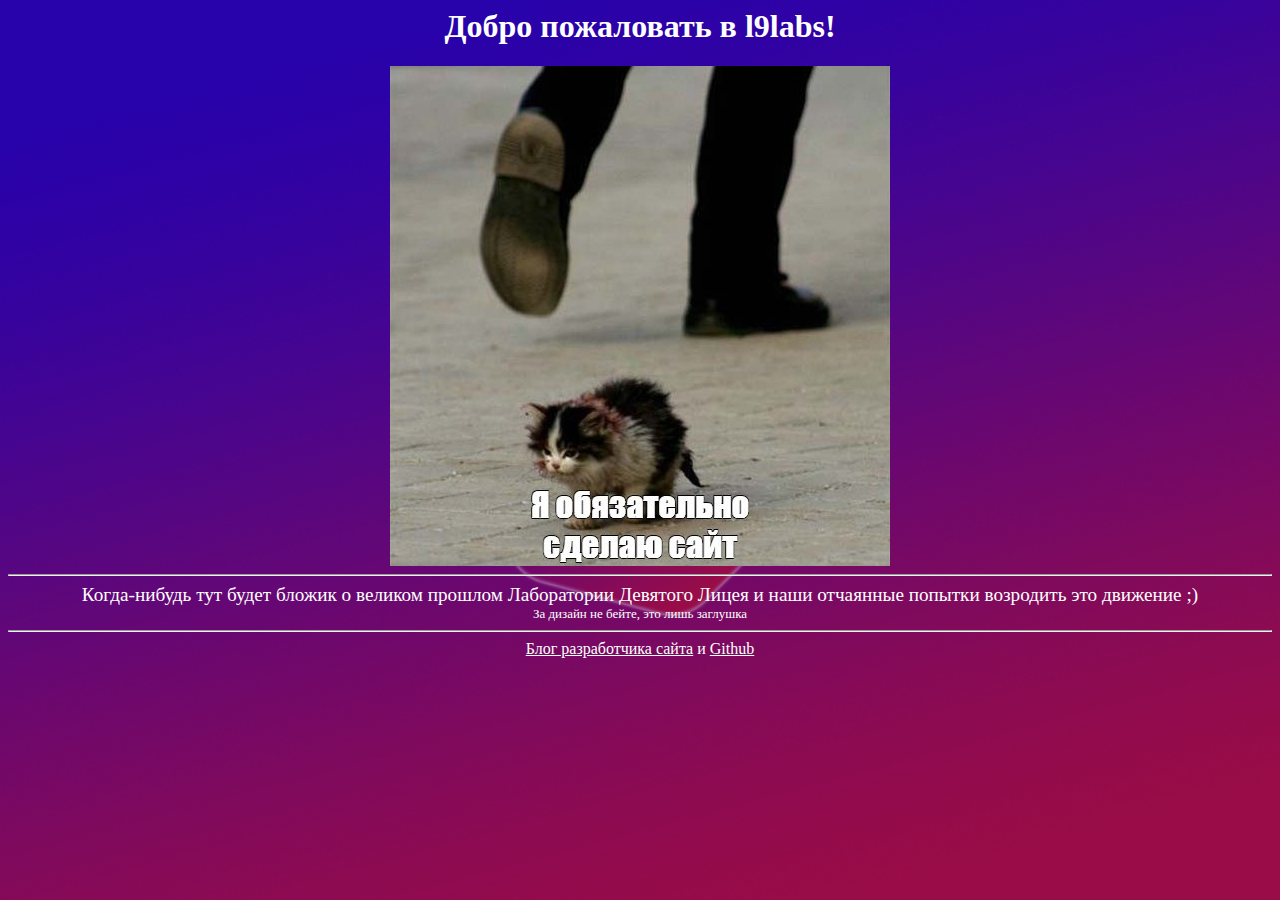
<file: index.html>
<html><head><meta http-equiv="Content-Type" content="text/html; charset=UTF-8">
	<title>l9labs</title>
	<meta name="viewport" content="width=device-width,initial-scale=1">
    <meta name="mobile-web-app-capable" content="yes">
	<meta name="description" content="Сайт когда-то известной Лаборатории Девятого Лицея"> 
	<style>
		body
		{
			background: black;
			background-size: cover;
			background-position: center;
			background-repeat: no-repeat;
			background-attachment: fixed;
			background-image: url(media/bg.png);
		}
		h1, h2, a, div
		{
			text-align: center;
			color: #fff;
		}
	</style></head>
	
	<body>
		<h1>Добро пожаловать в l9labs!</h1>
		<a href="/moskvich/index.html">
		<img src="media/mem.jpg" alt="Картинка с котиком" style="margin: auto; display: block;">
		</a>
		<hr>
		<div style="font-size: larger">Когда-нибудь тут будет бложик о великом прошлом
		Лаборатории Девятого Лицея и наши отчаянные попытки
		возродить это движение ;)</div>
		<div style="font-size: small">За дизайн не бейте, это лишь заглушка</div>
		<hr>
		<div><a href="https://t.me/+0PjZSrUnwg45NTg6">
		Блог разработчика сайта</a>
		и
		<a href="https://github.com/far-galaxy">Github</a>
		</div>
		<!-- <div><a href="https://instagram.com/l9labs">
		Блог команды в запрещённой в России соцсети,
		но другого пока нет и лучше это дело спрячем
		от чужих глаз ):</a>
		</div> -->
	
	
</body></html>
</file>
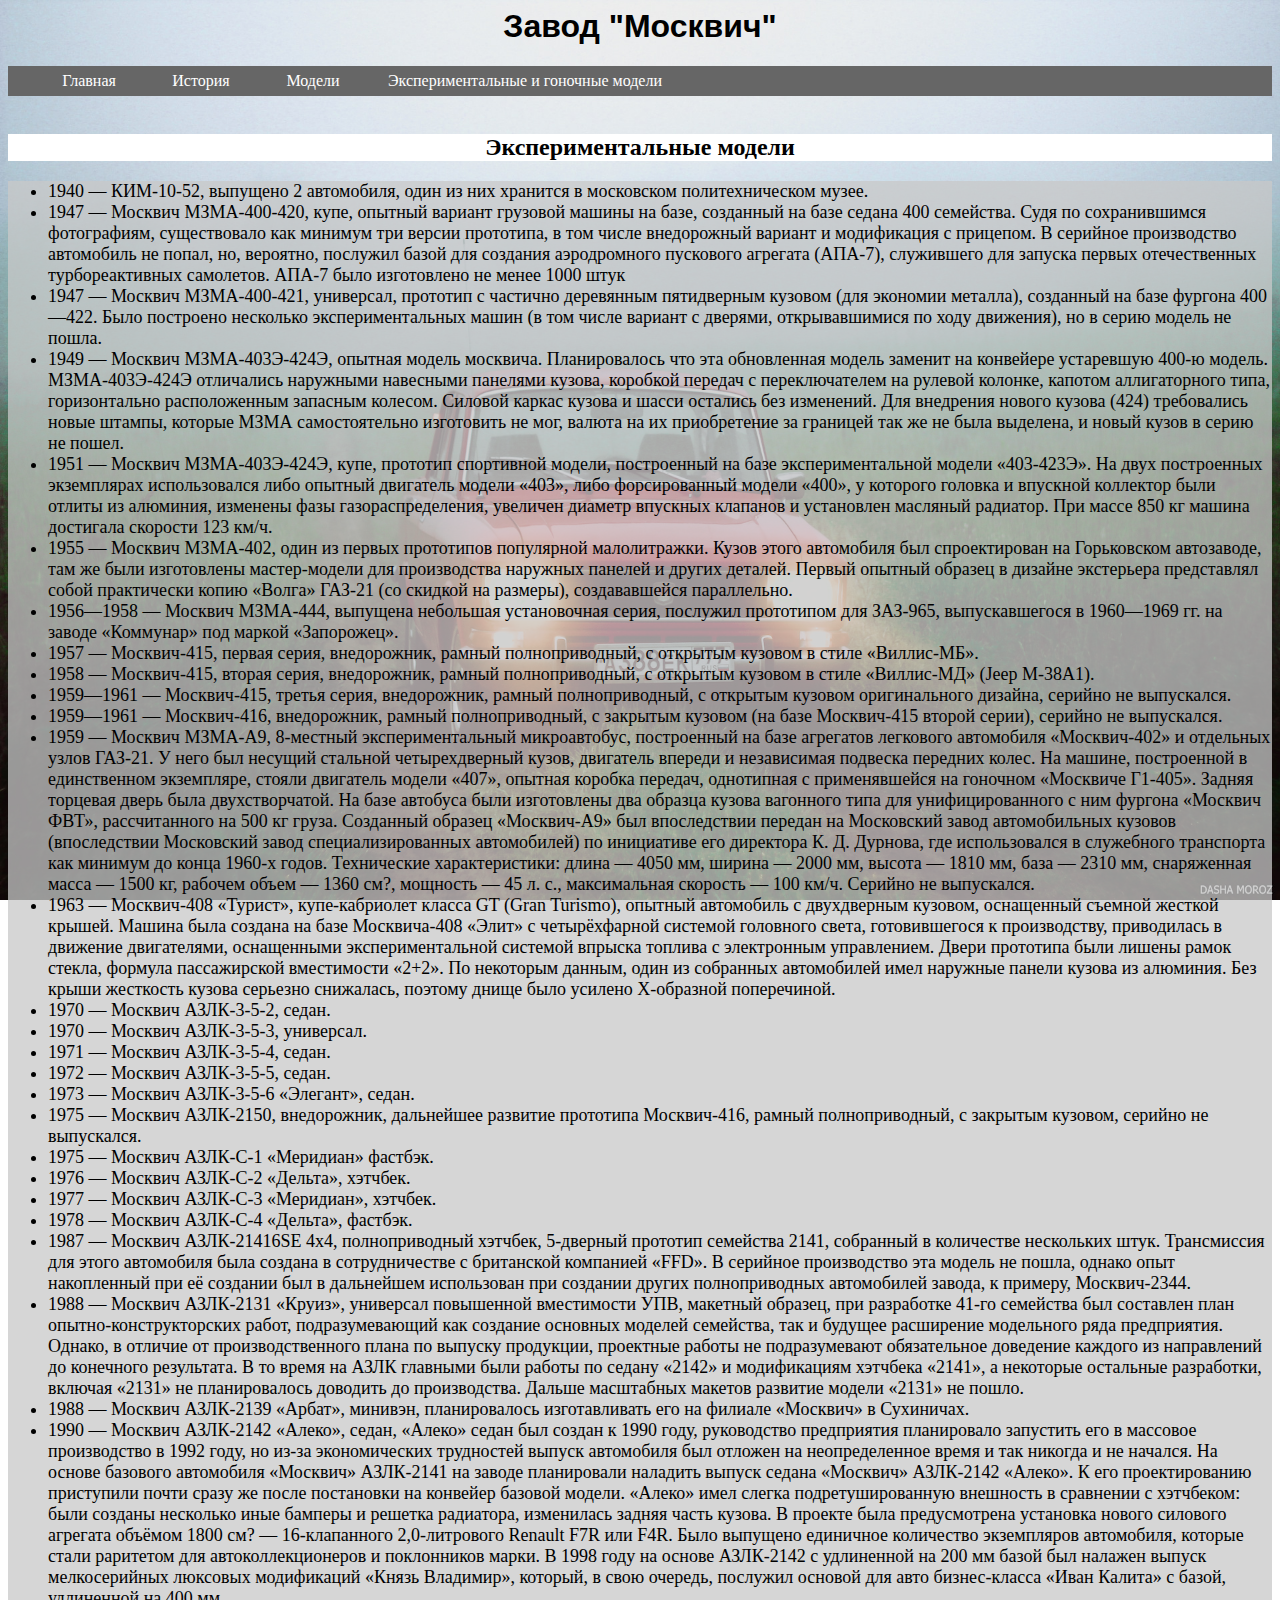
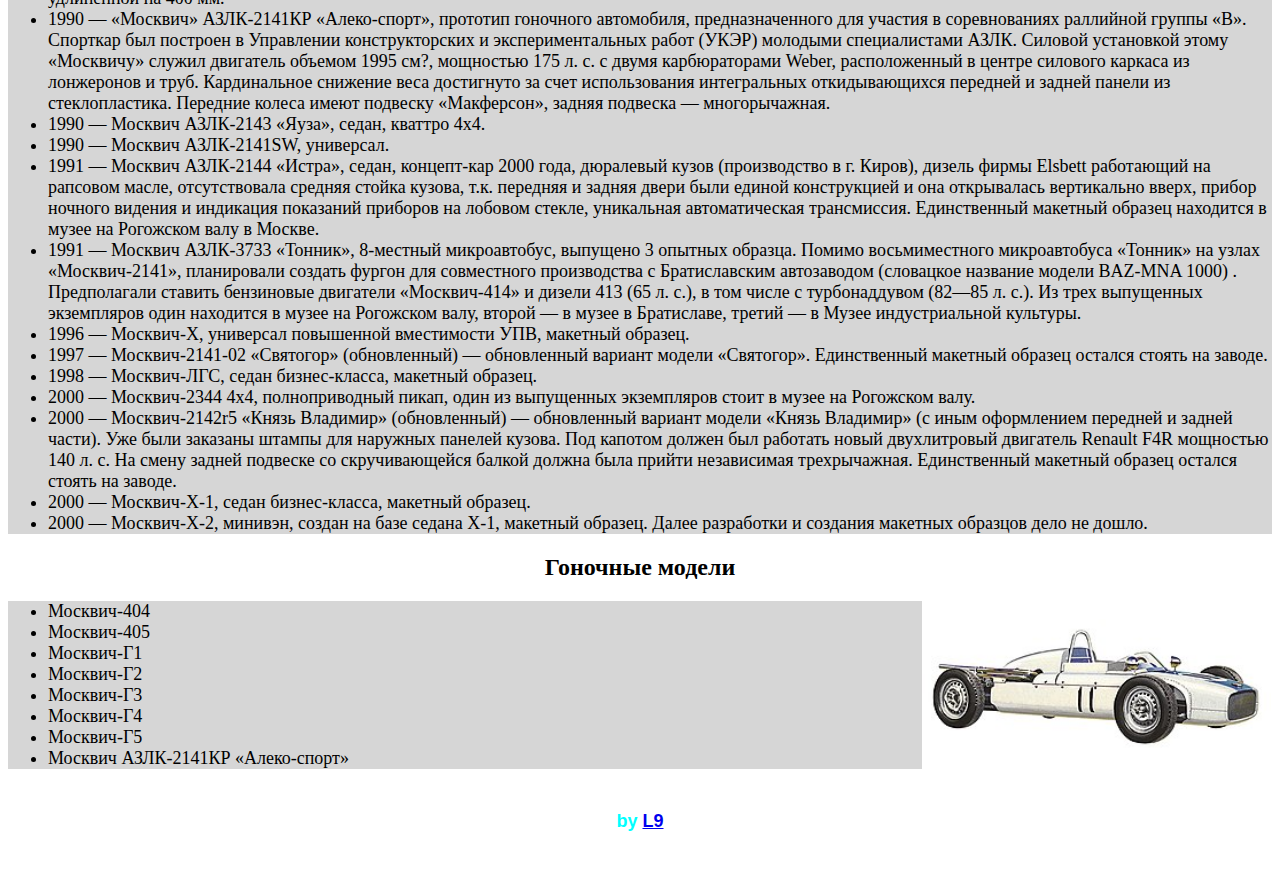
<file: moskvich/exp.html>
<html>

<head>  
  <meta content="text/html; charset=utf-8" http-equiv="content-type">
  <title>Главная - Завод "Москвич"</title> 
  <link rel="stylesheet" href="index.css" media="all">
</head>

<body>

<h1>Завод "Москвич"</h1>


<ul id="menu">
<li><a href="index.html">Главная</a></li>
<li><a href="history.html">История</a></li>
<li><a href="models.html">Модели</a>
	<ul>
      <li><a href="models.html#old">Довоенные автомобили</a></li>
      <li><a href="models.html#1g">Первое поколение</a></li>
      <li><a href="models.html#2g">Второе поколение</a></li>
	  <li><a href="models.html#3g">Третье поколение</a></li>
	  <li><a href="models.html#4g">Четвёртое поколение</a></li>
    </ul>
</li>
<li class="long"><a href="exp.html">Экспериментальные и гоночные модели</a></li>
</ul>

<br>
<h2>Экспериментальные модели</h2>
<ul id="list">
<li>1940 — КИМ-10-52, выпущено 2 автомобиля, один из них хранится в московском политехническом музее.</li>
<li>1947 — Москвич МЗМА-400-420, купе, опытный вариант грузовой машины на базе, созданный на базе седана 400 семейства. Судя по сохранившимся фотографиям, существовало как минимум три версии прототипа, в том числе внедорожный вариант и модификация с прицепом. В серийное производство автомобиль не попал, но, вероятно, послужил базой для создания аэродромного пускового агрегата (АПА-7), служившего для запуска первых отечественных турбореактивных самолетов. АПА-7 было изготовлено не менее 1000 штук</li>
<li>1947 — Москвич МЗМА-400-421, универсал, прототип с частично деревянным пятидверным кузовом (для экономии металла), созданный на базе фургона 400—422. Было построено несколько экспериментальных машин (в том числе вариант с дверями, открывавшимися по ходу движения), но в серию модель не пошла.</li>
<li>1949 — Москвич МЗМА-403Э-424Э, опытная модель москвича. Планировалось что эта обновленная модель заменит на конвейере устаревшую 400-ю модель. МЗМА-403Э-424Э отличались наружными навесными панелями кузова, коробкой передач с переключателем на рулевой колонке, капотом аллигаторного типа, горизонтально расположенным запасным колесом. Силовой каркас кузова и шасси остались без изменений. Для внедрения нового кузова (424) требовались новые штампы, которые МЗМА самостоятельно изготовить не мог, валюта на их приобретение за границей так же не была выделена, и новый кузов в серию не пошел.</li>
<li>1951 — Москвич МЗМА-403Э-424Э, купе, прототип спортивной модели, построенный на базе экспериментальной модели «403-423Э». На двух построенных экземплярах использовался либо опытный двигатель модели «403», либо форсированный модели «400», у которого головка и впускной коллектор были отлиты из алюминия, изменены фазы газораспределения, увеличен диаметр впускных клапанов и установлен масляный радиатор. При массе 850 кг машина достигала скорости 123 км/ч.</li>
<li>1955 — Москвич МЗМА-402, один из первых прототипов популярной малолитражки. Кузов этого автомобиля был спроектирован на Горьковском автозаводе, там же были изготовлены мастер-модели для производства наружных панелей и других деталей. Первый опытный образец в дизайне экстерьера представлял собой практически копию «Волга» ГАЗ-21 (со скидкой на размеры), создававшейся параллельно.</li>
<li>1956—1958 — Москвич МЗМА-444, выпущена небольшая установочная серия, послужил прототипом для ЗАЗ-965, выпускавшегося в 1960—1969 гг. на заводе «Коммунар» под маркой «Запорожец».</li>
<li>1957 — Москвич-415, первая серия, внедорожник, рамный полноприводный, с открытым кузовом в стиле «Виллис-МБ».</li>
<li>1958 — Москвич-415, вторая серия, внедорожник, рамный полноприводный, с открытым кузовом в стиле «Виллис-МД» (Jeep М-38А1).</li>
<li>1959—1961 — Москвич-415, третья серия, внедорожник, рамный полноприводный, с открытым кузовом оригинального дизайна, серийно не выпускался.</li>
<li>1959—1961 — Москвич-416, внедорожник, рамный полноприводный, с закрытым кузовом (на базе Москвич-415 второй серии), серийно не выпускался.</li>
<li>1959 — Москвич МЗМА-А9, 8-местный экспериментальный микроавтобус, построенный на базе агрегатов легкового автомобиля «Москвич-402» и отдельных узлов ГАЗ-21. У него был несущий стальной четырехдверный кузов, двигатель впереди и независимая подвеска передних колес. На машине, построенной в единственном экземпляре, стояли двигатель модели «407», опытная коробка передач, однотипная с применявшейся на гоночном «Москвиче Г1-405». Задняя торцевая дверь была двухстворчатой. На базе автобуса были изготовлены два образца кузова вагонного типа для унифицированного с ним фургона «Москвич ФВТ», рассчитанного на 500 кг груза. Созданный образец «Москвич-А9» был впоследствии передан на Московский завод автомобильных кузовов (впоследствии Московский завод специализированных автомобилей) по инициативе его директора К. Д. Дурнова, где использовался в служебного транспорта как минимум до конца 1960-х годов. Технические характеристики: длина — 4050 мм, ширина — 2000 мм, высота — 1810 мм, база — 2310 мм, снаряженная масса — 1500 кг, рабочем объем — 1360 см?, мощность — 45 л. с., максимальная скорость — 100 км/ч. Серийно не выпускался.</li>
<li>1963 — Москвич-408 «Турист», купе-кабриолет класса GT (Gran Turismo), опытный автомобиль с двухдверным кузовом, оснащенный съемной жесткой крышей. Машина была создана на базе Москвича-408 «Элит» с четырёхфарной системой головного света, готовившегося к производству, приводилась в движение двигателями, оснащенными экспериментальной системой впрыска топлива с электронным управлением. Двери прототипа были лишены рамок стекла, формула пассажирской вместимости «2+2». По некоторым данным, один из собранных автомобилей имел наружные панели кузова из алюминия. Без крыши жесткость кузова серьезно снижалась, поэтому днище было усилено Х-образной поперечиной.</li>
<li>1970 — Москвич АЗЛК-3-5-2, седан.</li>
<li>1970 — Москвич АЗЛК-3-5-3, универсал.</li>
<li>1971 — Москвич АЗЛК-3-5-4, седан.</li>
<li>1972 — Москвич АЗЛК-3-5-5, седан.</li>
<li>1973 — Москвич АЗЛК-3-5-6 «Элегант», седан.</li>
<li>1975 — Москвич АЗЛК-2150, внедорожник, дальнейшее развитие прототипа Москвич-416, рамный полноприводный, с закрытым кузовом, серийно не выпускался.</li>
<li>1975 — Москвич АЗЛК-С-1 «Меридиан» фастбэк.</li>
<li>1976 — Москвич АЗЛК-С-2 «Дельта», хэтчбек.</li>
<li>1977 — Москвич АЗЛК-С-3 «Меридиан», хэтчбек.</li>
<li>1978 — Москвич АЗЛК-С-4 «Дельта», фастбэк.</li>
<li>1987 — Москвич АЗЛК-21416SE 4x4, полноприводный хэтчбек, 5-дверный прототип семейства 2141, собранный в количестве нескольких штук. Трансмиссия для этого автомобиля была создана в сотрудничестве с британской компанией «FFD». В серийное производство эта модель не пошла, однако опыт накопленный при её создании был в дальнейшем использован при создании других полноприводных автомобилей завода, к примеру, Москвич-2344.</li>
<li>1988 — Москвич АЗЛК-2131 «Круиз», универсал повышенной вместимости УПВ, макетный образец, при разработке 41-го семейства был составлен план опытно-конструкторских работ, подразумевающий как создание основных моделей семейства, так и будущее расширение модельного ряда предприятия. Однако, в отличие от производственного плана по выпуску продукции, проектные работы не подразумевают обязательное доведение каждого из направлений до конечного результата. В то время на АЗЛК главными были работы по седану «2142» и модификациям хэтчбека «2141», а некоторые остальные разработки, включая «2131» не планировалось доводить до производства. Дальше масштабных макетов развитие модели «2131» не пошло.</li>
<li>1988 — Москвич АЗЛК-2139 «Арбат», минивэн, планировалось изготавливать его на филиале «Москвич» в Сухиничах</a>.</li>
<li>1990 — Москвич АЗЛК-2142 «Алеко», седан, «Алеко» седан был создан к 1990 году, руководство предприятия планировало запустить его в массовое производство в 1992 году, но из-за экономических трудностей выпуск автомобиля был отложен на неопределенное время и так никогда и не начался. На основе базового автомобиля «Москвич» АЗЛК-2141 на заводе планировали наладить выпуск седана «Москвич» АЗЛК-2142 «Алеко». К его проектированию приступили почти сразу же после постановки на конвейер базовой модели. «Алеко» имел слегка подретушированную внешность в сравнении с хэтчбеком: были созданы несколько иные бамперы и решетка радиатора, изменилась задняя часть кузова. В проекте была предусмотрена установка нового силового агрегата объёмом 1800 см? — 16-клапанного 2,0-литрового Renault F7R или F4R. Было выпущено единичное количество экземпляров автомобиля, которые стали раритетом для автоколлекционеров и поклонников марки. В 1998 году на основе АЗЛК-2142 с удлиненной на 200 мм базой был налажен выпуск мелкосерийных люксовых модификаций «Князь Владимир», который, в свою очередь, послужил основой для авто бизнес-класса «Иван Калита» с базой, удлиненной на 400 мм.</li>
<li>1990 — «Москвич» АЗЛК-2141КР «Алеко-спорт», прототип гоночного автомобиля, предназначенного для участия в соревнованиях раллийной группы «B». Спорткар был построен в Управлении конструкторских и экспериментальных работ (УКЭР) молодыми специалистами АЗЛК. Силовой установкой этому «Москвичу» служил двигатель объемом 1995 см?, мощностью 175 л. с. с двумя карбюраторами Weber, расположенный в центре силового каркаса из лонжеронов и труб. Кардинальное снижение веса достигнуто за счет использования интегральных откидывающихся передней и задней панели из стеклопластика. Передние колеса имеют подвеску «Макферсон», задняя подвеска — многорычажная.</li>
<li>1990 — Москвич АЗЛК-2143 «Яуза», седан, кваттро 4х4.</li>
<li>1990 — Москвич АЗЛК-2141SW, универсал.</li>
<li>1991 — Москвич АЗЛК-2144 «Истра», седан, концепт-кар 2000 года, дюралевый кузов (производство в г. Киров), дизель фирмы Elsbett работающий на рапсовом масле, отсутствовала средняя стойка кузова, т.к. передняя и задняя двери были единой конструкцией и она открывалась вертикально вверх, прибор ночного видения и индикация показаний приборов на лобовом стекле, уникальная автоматическая трансмиссия. Единственный макетный образец находится в музее на Рогожском валу в Москве.</li>
<li>1991 — Москвич АЗЛК-3733 «Тонник», 8-местный микроавтобус, выпущено 3 опытных образца. Помимо восьмиместного микроавтобуса «Тонник» на узлах «Москвич-2141», планировали создать фургон для совместного производства с Братиславским автозаводом (словацкое название модели BAZ-MNA 1000) . Предполагали ставить бензиновые двигатели «Москвич-414» и дизели 413 (65 л. с.), в том числе с турбонаддувом (82—85 л. с.). Из трех выпущенных экземпляров один находится в музее на Рогожском валу, второй — в музее в Братиславе, третий — в Музее индустриальной культуры.</li>
<li>1996 — Москвич-X, универсал повышенной вместимости УПВ, макетный образец.</li>
<li>1997 — Москвич-2141-02 «Святогор» (обновленный) — обновленный вариант модели «Святогор». Единственный макетный образец остался стоять на заводе.</li>
<li>1998 — Москвич-ЛГС, седан бизнес-класса, макетный образец.</li>
<li>2000 — Москвич-2344 4x4, полноприводный пикап, один из выпущенных экземпляров стоит в музее на Рогожском валу.</li>
<li>2000 — Москвич-2142r5 «Князь Владимир» (обновленный) — обновленный вариант модели «Князь Владимир» (с иным оформлением передней и задней части). Уже были заказаны штампы для наружных панелей кузова. Под капотом должен был работать новый двухлитровый двигатель Renault F4R мощностью 140 л. с. На смену задней подвеске со скручивающейся балкой должна была прийти независимая трехрычажная. Единственный макетный образец остался стоять на заводе.</li>
<li>2000 — Москвич-Х-1, седан бизнес-класса, макетный образец.</li>
<li>2000 — Москвич-Х-2, минивэн, создан на базе седана Х-1, макетный образец. Далее разработки и создания макетных образцов дело не дошло.</li>
</ul>

<h2>Гоночные модели</h2>

<img class="pict" src="M-G4.jpg"></img>

<ul id="list">
<li>Москвич-404</li>
<li>Москвич-405</li>
<li>Москвич-Г1</li>
<li>Москвич-Г2</li>
<li>Москвич-Г3</li>
<li>Москвич-Г4</li>
<li>Москвич-Г5</li>
<li>Москвич АЗЛК-2141КР «Алеко-спорт»</li>
</ul>

<h6>by <a href="https://l9labs.ru">L9</a></h6>
</body>

</html>
</file>
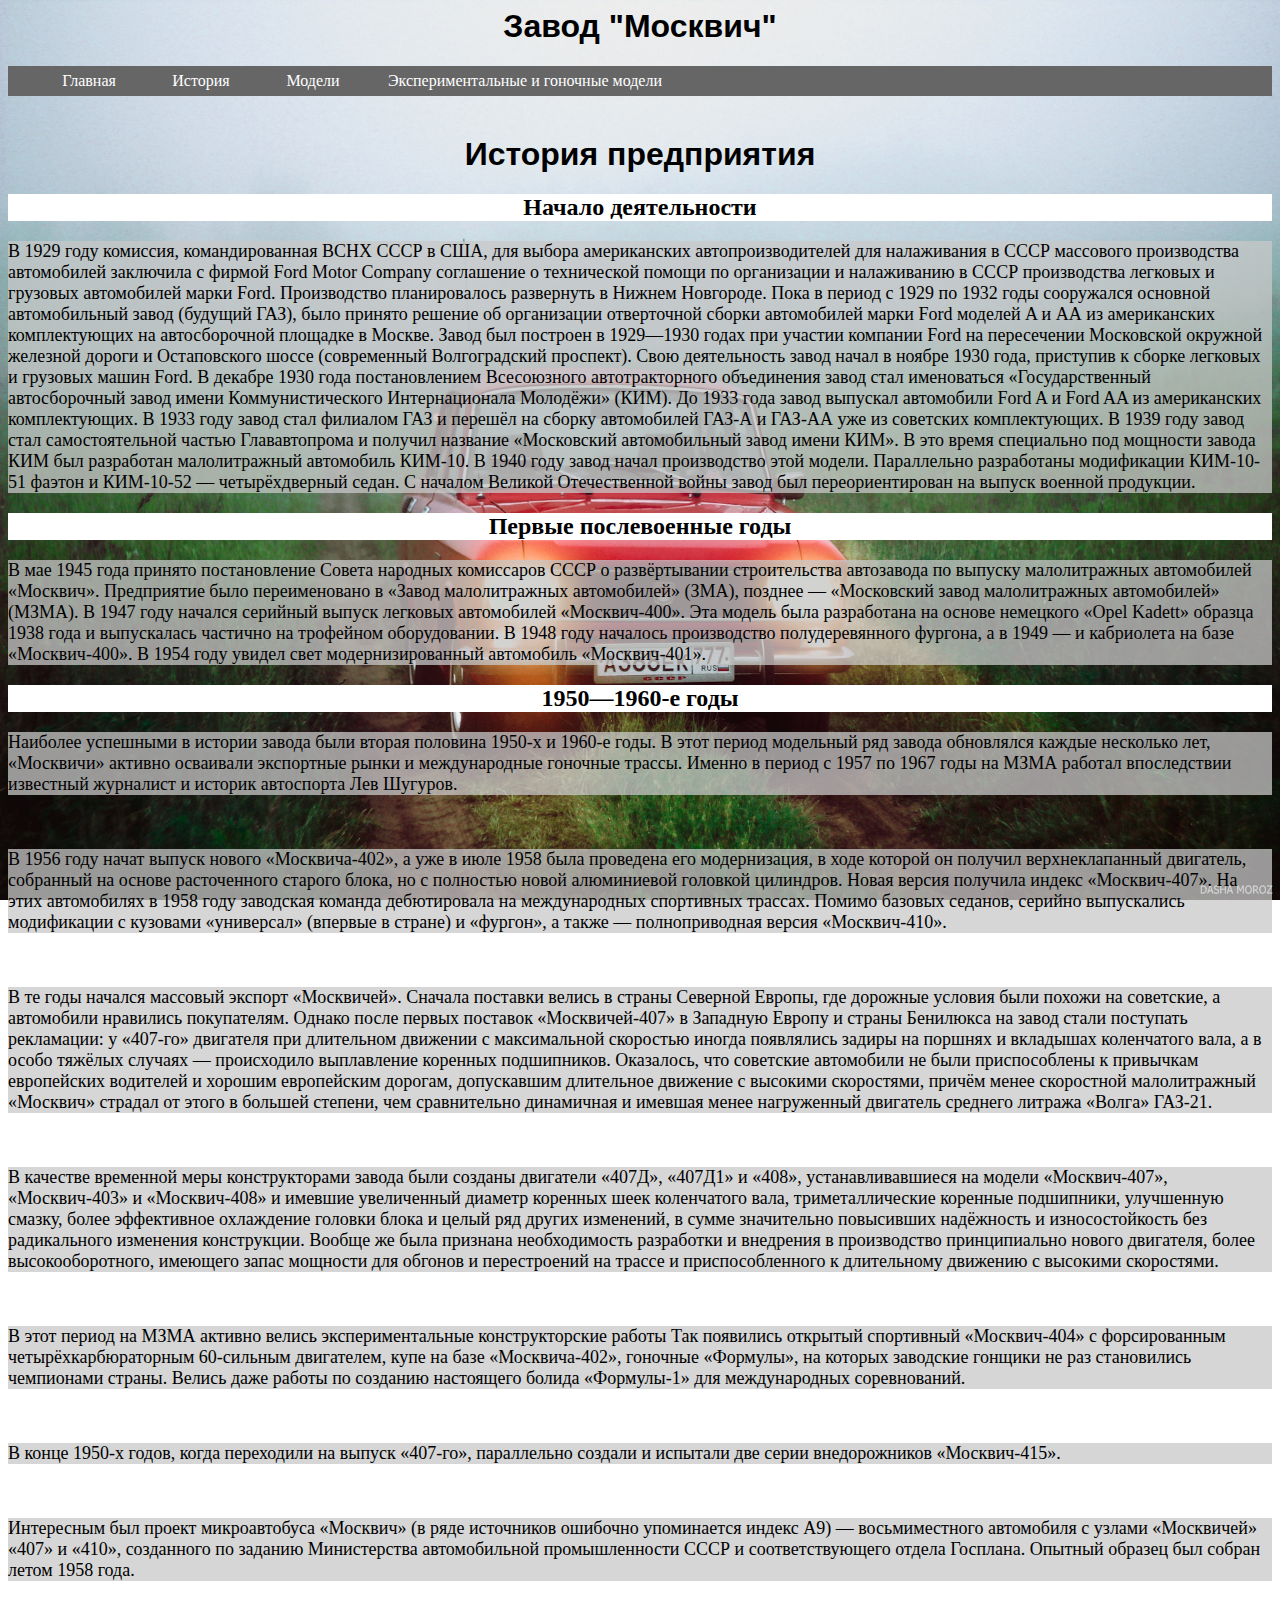
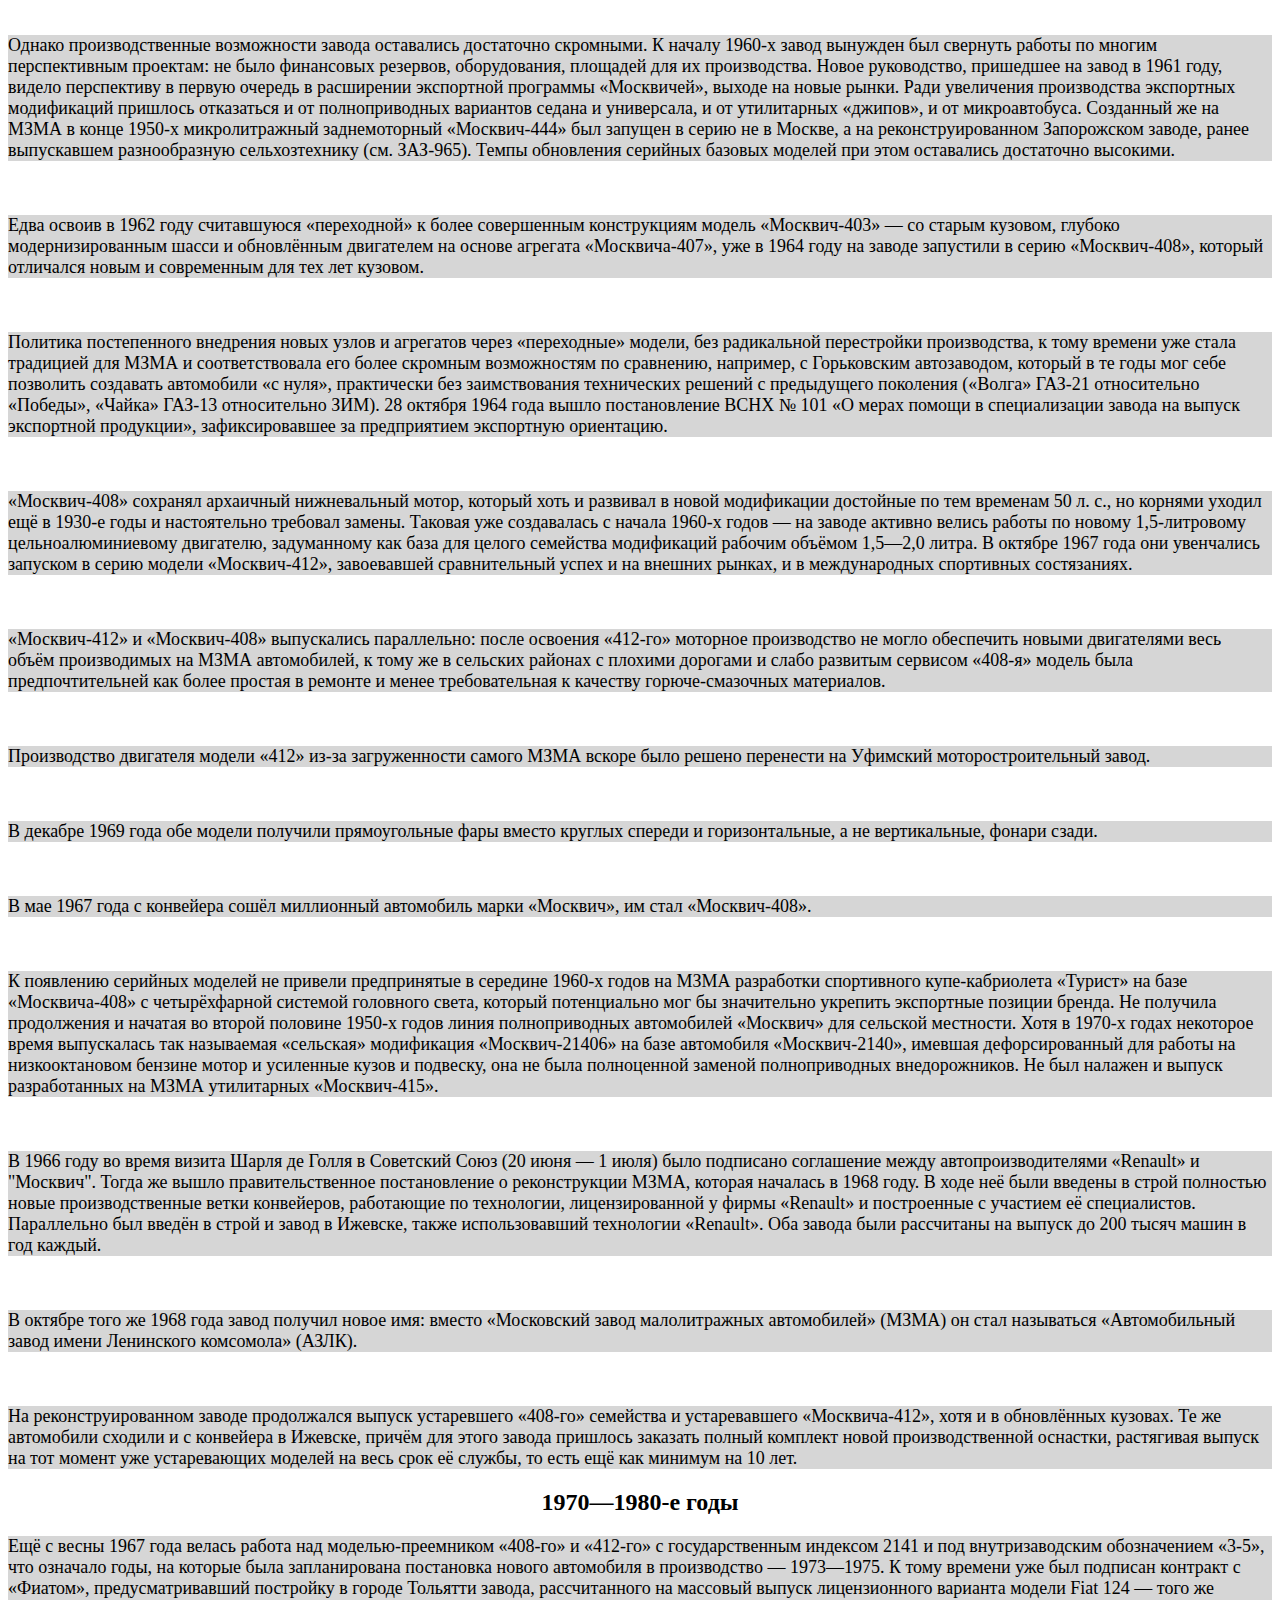
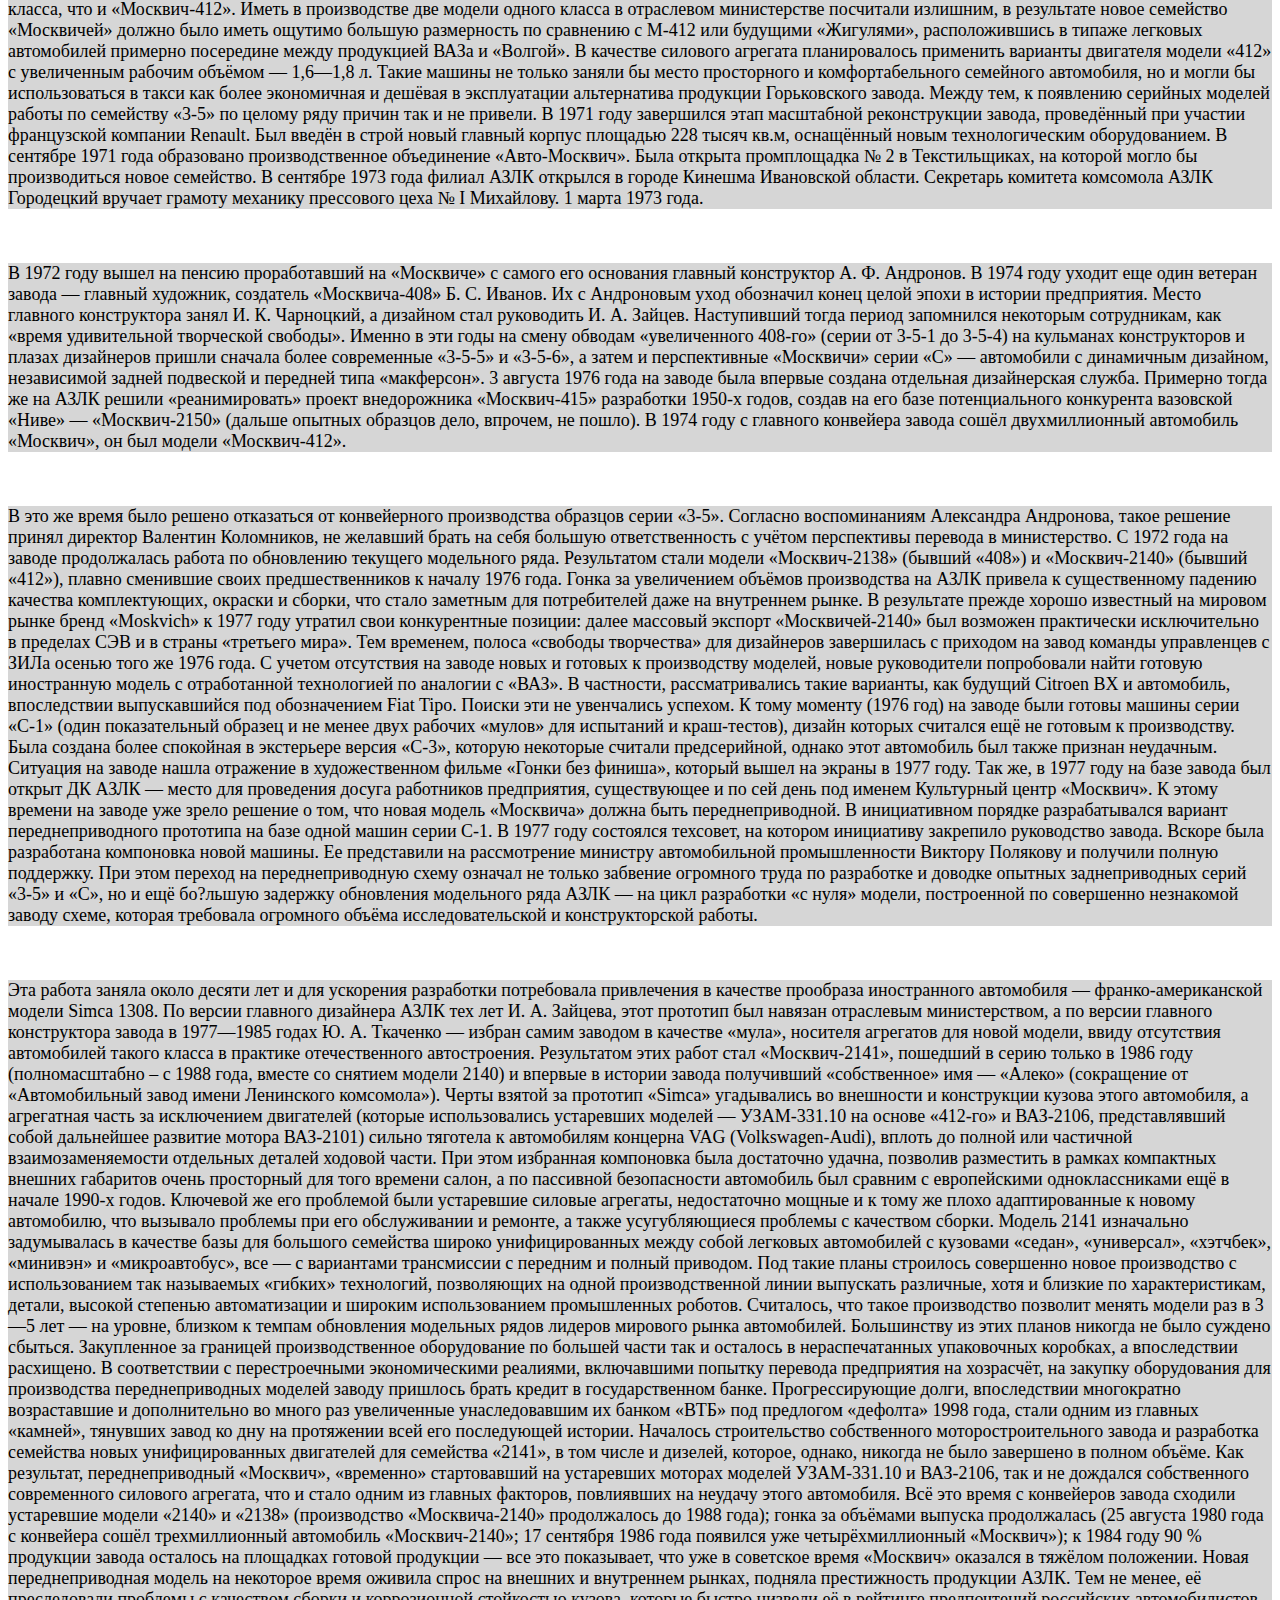
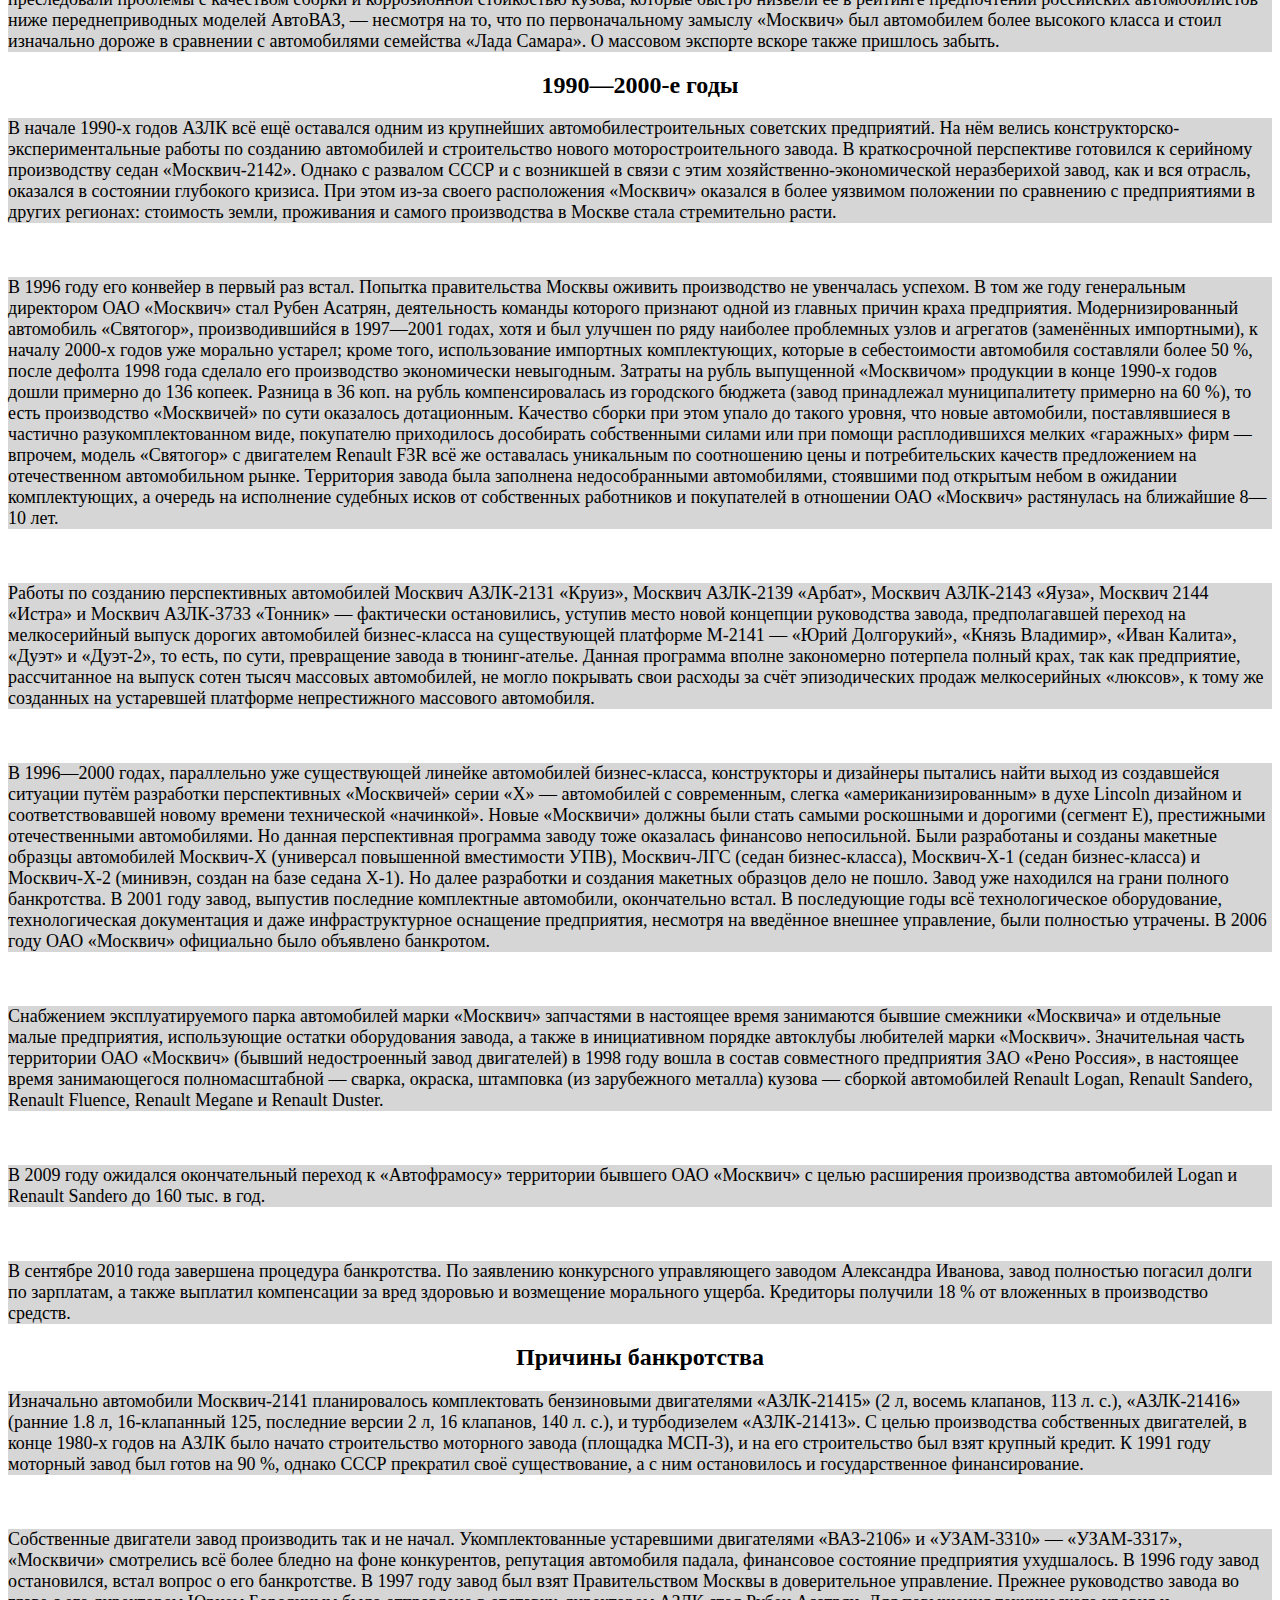
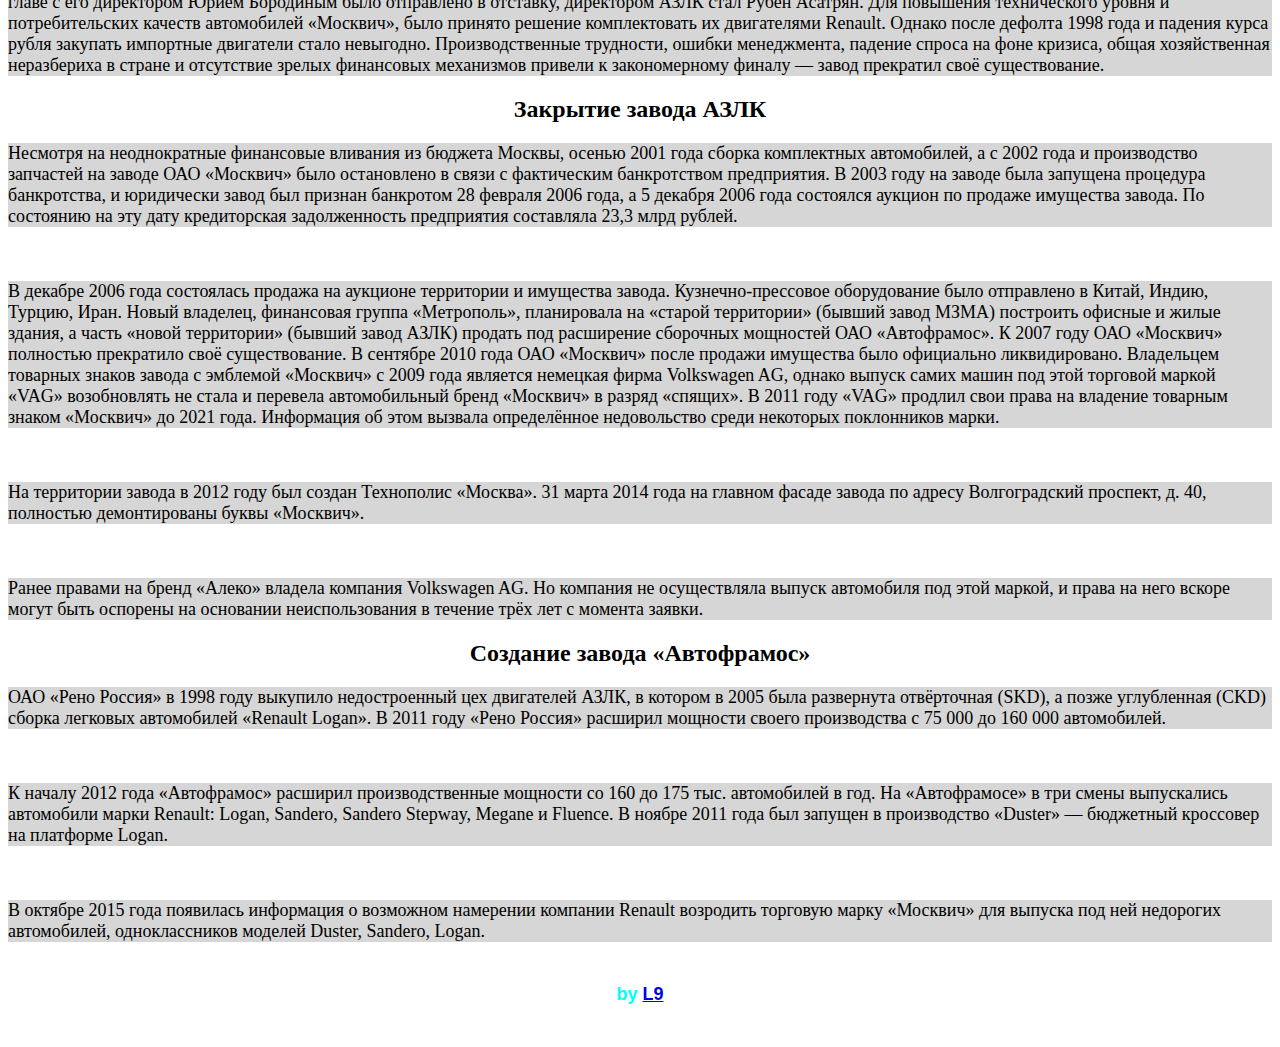
<file: moskvich/history.html>
<html>

<head>  
  <meta content="text/html; charset=UTF-8" http-equiv="content-type">
  <title>Главная - Завод "Москвич"</title> 
  <link rel="stylesheet" href="index.css" media="all">
</head>

<body>

<h1>Завод "Москвич"</h1>


<ul id="menu">
<li><a href="index.html">Главная</a></li>
<li><a href="history.html">История</a></li>
<li><a href="models.html">Модели</a>
	<ul>
      <li><a href="models.html#old">Довоенные автомобили</a></li>
      <li><a href="models.html#1g">Первое поколение</a></li>
      <li><a href="models.html#2g">Второе поколение</a></li>
	  <li><a href="models.html#3g">Третье поколение</a></li>
	  <li><a href="models.html#4g">Четвёртое поколение</a></li>
    </ul>
</li>
<li class="long"><a href="exp.html">Экспериментальные и гоночные модели</a></li>
</ul>

<br>
<h1>История предприятия</h1>
<h2>Начало деятельности</h2>

<p>
В 1929 году комиссия, командированная ВСНХ СССР в США, для выбора американских автопроизводителей для налаживания в СССР массового производства автомобилей заключила с фирмой Ford Motor Company соглашение о технической помощи по организации и налаживанию в СССР производства легковых и грузовых автомобилей марки Ford. Производство планировалось развернуть в Нижнем Новгороде. Пока в период с 1929 по 1932 годы сооружался основной автомобильный завод (будущий ГАЗ), было принято решение об организации отверточной сборки автомобилей марки Ford моделей A и АА из американских комплектующих на автосборочной площадке в Москве. Завод был построен в 1929—1930 годах при участии компании Ford на пересечении Московской окружной железной дороги и Остаповского шоссе (современный Волгоградский проспект). Свою деятельность завод начал в ноябре 1930 года, приступив к сборке легковых и грузовых машин Ford. В декабре 1930 года постановлением Всесоюзного автотракторного объединения завод стал именоваться «Государственный автосборочный завод имени Коммунистического Интернационала Молодёжи» (КИМ). 
До 1933 года завод выпускал автомобили Ford A и Ford AA из американских комплектующих. В 1933 году завод стал филиалом ГАЗ и перешёл на сборку автомобилей ГАЗ-А и ГАЗ-АА уже из советских комплектующих. 
В 1939 году завод стал самостоятельной частью Глававтопрома и получил название «Московский автомобильный завод имени КИМ». В это время специально под мощности завода КИМ был разработан малолитражный автомобиль КИМ-10. 
В 1940 году завод начал производство этой модели. Параллельно разработаны модификации КИМ-10-51 фаэтон и КИМ-10-52 — четырёхдверный седан. С началом Великой Отечественной войны завод был переориентирован на выпуск военной продукции. 
</p>

<h2>Первые послевоенные годы</h2>

<p>
В мае 1945 года принято постановление Совета народных комиссаров СССР о развёртывании строительства автозавода по выпуску малолитражных автомобилей «Москвич». Предприятие было переименовано в «Завод малолитражных автомобилей» (ЗМА), позднее — «Московский завод малолитражных автомобилей» (МЗМА). 
В 1947 году начался серийный выпуск легковых автомобилей «Москвич-400». Эта модель была разработана на основе немецкого «Opel Kadett» образца 1938 года и выпускалась частично на трофейном оборудовании. В 1948 году началось производство полудеревянного фургона, а в 1949 — и кабриолета на базе «Москвич-400». В 1954 году увидел свет модернизированный автомобиль «Москвич-401». 
</p>

<h2>1950—1960-е годы</h2>
<p>
Наиболее успешными в истории завода были вторая половина 1950-х и 1960-е годы. В этот период модельный ряд завода обновлялся каждые несколько лет, «Москвичи» активно осваивали экспортные рынки и международные гоночные трассы. Именно в период с 1957 по 1967 годы на МЗМА работал впоследствии известный журналист и историк автоспорта Лев Шугуров. 
</p><br><p>
В 1956 году начат выпуск нового «Москвича-402», а уже в июле 1958 была проведена его модернизация, в ходе которой он получил верхнеклапанный двигатель, собранный на основе расточенного старого блока, но с полностью новой алюминиевой головкой цилиндров. Новая версия получила индекс «Москвич-407». На этих автомобилях в 1958 году заводская команда дебютировала на международных спортивных трассах. Помимо базовых седанов, серийно выпускались модификации с кузовами «универсал» (впервые в стране) и «фургон», а также — полноприводная версия «Москвич-410». 
</p><br><p>
В те годы начался массовый экспорт «Москвичей». Сначала поставки велись в страны Северной Европы, где дорожные условия были похожи на советские, а автомобили нравились покупателям. Однако после первых поставок «Москвичей-407» в Западную Европу и страны Бенилюкса на завод стали поступать рекламации: у «407-го» двигателя при длительном движении с максимальной скоростью иногда появлялись задиры на поршнях и вкладышах коленчатого вала, а в особо тяжёлых случаях — происходило выплавление коренных подшипников. Оказалось, что советские автомобили не были приспособлены к привычкам европейских водителей и хорошим европейским дорогам, допускавшим длительное движение с высокими скоростями, причём менее скоростной малолитражный «Москвич» страдал от этого в большей степени, чем сравнительно динамичная и имевшая менее нагруженный двигатель среднего литража «Волга» ГАЗ-21. 
</p><br><p>
В качестве временной меры конструкторами завода были созданы двигатели «407Д», «407Д1» и «408», устанавливавшиеся на модели «Москвич-407», «Москвич-403» и «Москвич-408» и имевшие увеличенный диаметр коренных шеек коленчатого вала, триметаллические коренные подшипники, улучшенную смазку, более эффективное охлаждение головки блока и целый ряд других изменений, в сумме значительно повысивших надёжность и износостойкость без радикального изменения конструкции. Вообще же была признана необходимость разработки и внедрения в производство принципиально нового двигателя, более высокооборотного, имеющего запас мощности для обгонов и перестроений на трассе и приспособленного к длительному движению с высокими скоростями. 
</p><br><p>
В этот период на МЗМА активно велись экспериментальные конструкторские работы Так появились открытый спортивный «Москвич-404» с форсированным четырёхкарбюраторным 60-сильным двигателем, купе на базе «Москвича-402», гоночные «Формулы», на которых заводские гонщики не раз становились чемпионами страны. Велись даже работы по созданию настоящего болида «Формулы-1» для международных соревнований. 
</p><br><p>
В конце 1950-х годов, когда переходили на выпуск «407-го», параллельно создали и испытали две серии внедорожников «Москвич-415». 
</p><br><p>
Интересным был проект микроавтобуса «Москвич» (в ряде источников ошибочно упоминается индекс А9) — восьмиместного автомобиля с узлами «Москвичей» «407» и «410», созданного по заданию Министерства автомобильной промышленности СССР и соответствующего отдела Госплана. Опытный образец был собран летом 1958 года. 
</p><br><p>
Однако производственные возможности завода оставались достаточно скромными. К началу 1960-х завод вынужден был свернуть работы по многим перспективным проектам: не было финансовых резервов, оборудования, площадей для их производства. Новое руководство, пришедшее на завод в 1961 году, видело перспективу в первую очередь в расширении экспортной программы «Москвичей», выходе на новые рынки. Ради увеличения производства экспортных модификаций пришлось отказаться и от полноприводных вариантов седана и универсала, и от утилитарных «джипов», и от микроавтобуса. Созданный же на МЗМА в конце 1950-х микролитражный заднемоторный «Москвич-444» был запущен в серию не в Москве, а на реконструированном Запорожском заводе, ранее выпускавшем разнообразную сельхозтехнику (см. ЗАЗ-965). Темпы обновления серийных базовых моделей при этом оставались достаточно высокими. 
</p><br><p>
Едва освоив в 1962 году считавшуюся «переходной» к более совершенным конструкциям модель «Москвич-403» — со старым кузовом, глубоко модернизированным шасси и обновлённым двигателем на основе агрегата «Москвича-407», уже в 1964 году на заводе запустили в серию «Москвич-408», который отличался новым и современным для тех лет кузовом. 
</p><br><p>
Политика постепенного внедрения новых узлов и агрегатов через «переходные» модели, без радикальной перестройки производства, к тому времени уже стала традицией для МЗМА и соответствовала его более скромным возможностям по сравнению, например, с Горьковским автозаводом, который в те годы мог себе позволить создавать автомобили «с нуля», практически без заимствования технических решений с предыдущего поколения («Волга» ГАЗ-21 относительно «Победы», «Чайка» ГАЗ-13 относительно ЗИМ). 28 октября 1964 года вышло постановление ВСНХ № 101 «О мерах помощи в специализации завода на выпуск экспортной продукции», зафиксировавшее за предприятием экспортную ориентацию. 
</p><br><p>
«Москвич-408» сохранял архаичный нижневальный мотор, который хоть и развивал в новой модификации достойные по тем временам 50 л. с., но корнями уходил ещё в 1930-е годы и настоятельно требовал замены. Таковая уже создавалась с начала 1960-х годов — на заводе активно велись работы по новому 1,5-литровому цельноалюминиевому двигателю, задуманному как база для целого семейства модификаций рабочим объёмом 1,5—2,0 литра. В октябре 1967 года они увенчались запуском в серию модели «Москвич-412», завоевавшей сравнительный успех и на внешних рынках, и в международных спортивных состязаниях. 
</p><br><p>
«Москвич-412» и «Москвич-408» выпускались параллельно: после освоения «412-го» моторное производство не могло обеспечить новыми двигателями весь объём производимых на МЗМА автомобилей, к тому же в сельских районах с плохими дорогами и слабо развитым сервисом «408-я» модель была предпочтительней как более простая в ремонте и менее требовательная к качеству горюче-смазочных материалов. 
</p><br><p>
Производство двигателя модели «412» из-за загруженности самого МЗМА вскоре было решено перенести на Уфимский моторостроительный завод. 
</p><br><p>
В декабре 1969 года обе модели получили прямоугольные фары вместо круглых спереди и горизонтальные, а не вертикальные, фонари сзади. 
</p><br><p>
В мае 1967 года с конвейера сошёл миллионный автомобиль марки «Москвич», им стал «Москвич-408». 
</p><br><p>
К появлению серийных моделей не привели предпринятые в середине 1960-х годов на МЗМА разработки спортивного купе-кабриолета «Турист» на базе «Москвича-408» с четырёхфарной системой головного света, который потенциально мог бы значительно укрепить экспортные позиции бренда. Не получила продолжения и начатая во второй половине 1950-х годов линия полноприводных автомобилей «Москвич» для сельской местности. Хотя в 1970-х годах некоторое время выпускалась так называемая «сельская» модификация «Москвич-21406» на базе автомобиля «Москвич-2140», имевшая дефорсированный для работы на низкооктановом бензине мотор и усиленные кузов и подвеску, она не была полноценной заменой полноприводных внедорожников. Не был налажен и выпуск разработанных на МЗМА утилитарных «Москвич-415». 
</p><br><p>
В 1966 году во время визита Шарля де Голля в Советский Союз (20 июня — 1 июля) было подписано соглашение между автопроизводителями «Renault» и "Москвич". Тогда же вышло правительственное постановление о реконструкции МЗМА, которая началась в 1968 году. В ходе неё были введены в строй полностью новые производственные ветки конвейеров, работающие по технологии, лицензированной у фирмы «Renault» и построенные с участием её специалистов. Параллельно был введён в строй и завод в Ижевске, также использовавший технологии «Renault». Оба завода были рассчитаны на выпуск до 200 тысяч машин в год каждый. 
</p><br><p>
В октябре того же 1968 года завод получил новое имя: вместо «Московский завод малолитражных автомобилей» (МЗМА) он стал называться «Автомобильный завод имени Ленинского комсомола» (АЗЛК). 
</p><br><p>
На реконструированном заводе продолжался выпуск устаревшего «408-го» семейства и устаревавшего «Москвича-412», хотя и в обновлённых кузовах. Те же автомобили сходили и с конвейера в Ижевске, причём для этого завода пришлось заказать полный комплект новой производственной оснастки, растягивая выпуск на тот момент уже устаревающих моделей на весь срок её службы, то есть ещё как минимум на 10 лет. 
</p>

<h2>1970—1980-е годы</h2>
<p>
Ещё с весны 1967 года велась работа над моделью-преемником «408-го» и «412-го» с государственным индексом 2141 и под внутризаводским обозначением «3-5», что означало годы, на которые была запланирована постановка нового автомобиля в производство — 1973—1975. К тому времени уже был подписан контракт с «Фиатом», предусматривавший постройку в городе Тольятти завода, рассчитанного на массовый выпуск лицензионного варианта модели Fiat 124 — того же класса, что и «Москвич-412». Иметь в производстве две модели одного класса в отраслевом министерстве посчитали излишним, в результате новое семейство «Москвичей» должно было иметь ощутимо большую размерность по сравнению с М-412 или будущими «Жигулями», расположившись в типаже легковых автомобилей примерно посередине между продукцией ВАЗа и «Волгой». В качестве силового агрегата планировалось применить варианты двигателя модели «412» с увеличенным рабочим объёмом — 1,6—1,8 л. Такие машины не только заняли бы место просторного и комфортабельного семейного автомобиля, но и могли бы использоваться в такси как более экономичная и дешёвая в эксплуатации альтернатива продукции Горьковского завода. Между тем, к появлению серийных моделей работы по семейству «3-5» по целому ряду причин так и не привели. 
В 1971 году завершился этап масштабной реконструкции завода, проведённый при участии французской компании Renault. Был введён в строй новый главный корпус площадью 228 тысяч кв.м, оснащённый новым технологическим оборудованием. В сентябре 1971 года образовано производственное объединение «Авто-Москвич». Была открыта промплощадка № 2 в Текстильщиках, на которой могло бы производиться новое семейство. В сентябре 1973 года филиал АЗЛК открылся в городе Кинешма Ивановской области. 
Секретарь комитета комсомола АЗЛК Городецкий вручает грамоту механику прессового цеха № I Михайлову. 1 марта 1973 года. 
</p><br><p>
В 1972 году вышел на пенсию проработавший на «Москвиче» с самого его основания главный конструктор А. Ф. Андронов. В 1974 году уходит еще один ветеран завода — главный художник, создатель «Москвича-408» Б. С. Иванов. Их с Андроновым уход обозначил конец целой эпохи в истории предприятия. Место главного конструктора занял И. К. Чарноцкий, а дизайном стал руководить И. А. Зайцев. 
Наступивший тогда период запомнился некоторым сотрудникам, как «время удивительной творческой свободы». Именно в эти годы на смену обводам «увеличенного 408-го» (серии от 3-5-1 до 3-5-4) на кульманах конструкторов и плазах дизайнеров пришли сначала более современные «3-5-5» и «3-5-6», а затем и перспективные «Москвичи» серии «С» — автомобили с динамичным дизайном, независимой задней подвеской и передней типа «макферсон». 3 августа 1976 года на заводе была впервые создана отдельная дизайнерская служба. Примерно тогда же на АЗЛК решили «реанимировать» проект внедорожника «Москвич-415» разработки 1950-х годов, создав на его базе потенциального конкурента вазовской «Ниве» — «Москвич-2150» (дальше опытных образцов дело, впрочем, не пошло). 
В 1974 году с главного конвейера завода сошёл двухмиллионный автомобиль «Москвич», он был модели «Москвич-412». 
</p><br><p>
В это же время было решено отказаться от конвейерного производства образцов серии «3-5». Согласно воспоминаниям Александра Андронова, такое решение принял директор Валентин Коломников, не желавший брать на себя большую ответственность с учётом перспективы перевода в министерство. С 1972 года на заводе продолжалась работа по обновлению текущего модельного ряда. Результатом стали модели «Москвич-2138» (бывший «408») и «Москвич-2140» (бывший «412»), плавно сменившие своих предшественников к началу 1976 года. 
Гонка за увеличением объёмов производства на АЗЛК привела к существенному падению качества комплектующих, окраски и сборки, что стало заметным для потребителей даже на внутреннем рынке. В результате прежде хорошо известный на мировом рынке бренд «Moskvich» к 1977 году утратил свои конкурентные позиции: далее массовый экспорт «Москвичей-2140» был возможен практически исключительно в пределах СЭВ и в страны «третьего мира». 
Тем временем, полоса «свободы творчества» для дизайнеров завершилась с приходом на завод команды управленцев с ЗИЛа осенью того же 1976 года. С учетом отсутствия на заводе новых и готовых к производству моделей, новые руководители попробовали найти готовую иностранную модель с отработанной технологией по аналогии с «ВАЗ». В частности, рассматривались такие варианты, как будущий Citroen BX и автомобиль, впоследствии выпускавшийся под обозначением Fiat Tipo. Поиски эти не увенчались успехом. К тому моменту (1976 год) на заводе были готовы машины серии «С-1» (один показательный образец и не менее двух рабочих «мулов» для испытаний и краш-тестов), дизайн которых считался ещё не готовым к производству. Была создана более спокойная в экстерьере версия «С-3», которую некоторые считали предсерийной, однако этот автомобиль был также признан неудачным. 
Ситуация на заводе нашла отражение в художественном фильме «Гонки без финиша», который вышел на экраны в 1977 году. 
Так же, в 1977 году на базе завода был открыт ДК АЗЛК — место для проведения досуга работников предприятия, существующее и по сей день под именем Культурный центр «Москвич». 
К этому времени на заводе уже зрело решение о том, что новая модель «Москвича» должна быть переднеприводной. В инициативном порядке разрабатывался вариант переднеприводного прототипа на базе одной машин серии С-1. В 1977 году состоялся техсовет, на котором инициативу закрепило руководство завода. Вскоре была разработана компоновка новой машины. Ее представили на рассмотрение министру автомобильной промышленности Виктору Полякову и получили полную поддержку. При этом переход на переднеприводную схему означал не только забвение огромного труда по разработке и доводке опытных заднеприводных серий «3-5» и «С», но и ещё бо?льшую задержку обновления модельного ряда АЗЛК — на цикл разработки «с нуля» модели, построенной по совершенно незнакомой заводу схеме, которая требовала огромного объёма исследовательской и конструкторской работы. 
</p><br><p>
Эта работа заняла около десяти лет и для ускорения разработки потребовала привлечения в качестве прообраза иностранного автомобиля — франко-американской модели Simca 1308. По версии главного дизайнера АЗЛК тех лет И. А. Зайцева, этот прототип был навязан отраслевым министерством, а по версии главного конструктора завода в 1977—1985 годах Ю. А. Ткаченко — избран самим заводом в качестве «мула», носителя агрегатов для новой модели, ввиду отсутствия автомобилей такого класса в практике отечественного автостроения. 
Результатом этих работ стал «Москвич-2141», пошедший в серию только в 1986 году (полномасштабно – с 1988 года, вместе со снятием модели 2140) и впервые в истории завода получивший «собственное» имя — «Алеко» (сокращение от «Автомобильный завод имени Ленинского комсомола»). Черты взятой за прототип «Simca» угадывались во внешности и конструкции кузова этого автомобиля, а агрегатная часть за исключением двигателей (которые использовались устаревших моделей — УЗАМ-331.10 на основе «412-го» и ВАЗ-2106, представлявший собой дальнейшее развитие мотора ВАЗ-2101) сильно тяготела к автомобилям концерна VAG (Volkswagen-Audi), вплоть до полной или частичной взаимозаменяемости отдельных деталей ходовой части. При этом избранная компоновка была достаточно удачна, позволив разместить в рамках компактных внешних габаритов очень просторный для того времени салон, а по пассивной безопасности автомобиль был сравним с европейскими одноклассниками ещё в начале 1990-х годов. Ключевой же его проблемой были устаревшие силовые агрегаты, недостаточно мощные и к тому же плохо адаптированные к новому автомобилю, что вызывало проблемы при его обслуживании и ремонте, а также усугубляющиеся проблемы с качеством сборки. 
Модель 2141 изначально задумывалась в качестве базы для большого семейства широко унифицированных между собой легковых автомобилей с кузовами «седан», «универсал», «хэтчбек», «минивэн» и «микроавтобус», все — с вариантами трансмиссии с передним и полный приводом. Под такие планы строилось совершенно новое производство с использованием так называемых «гибких» технологий, позволяющих на одной производственной линии выпускать различные, хотя и близкие по характеристикам, детали, высокой степенью автоматизации и широким использованием промышленных роботов. Считалось, что такое производство позволит менять модели раз в 3—5 лет — на уровне, близком к темпам обновления модельных рядов лидеров мирового рынка автомобилей. 
Большинству из этих планов никогда не было суждено сбыться. Закупленное за границей производственное оборудование по большей части так и осталось в нераспечатанных упаковочных коробках, а впоследствии расхищено. 
В соответствии с перестроечными экономическими реалиями, включавшими попытку перевода предприятия на хозрасчёт, на закупку оборудования для производства переднеприводных моделей заводу пришлось брать кредит в государственном банке. Прогрессирующие долги, впоследствии многократно возраставшие и дополнительно во много раз увеличенные унаследовавшим их банком «ВТБ» под предлогом «дефолта» 1998 года, стали одним из главных «камней», тянувших завод ко дну на протяжении всей его последующей истории. 
Началось строительство собственного моторостроительного завода и разработка семейства новых унифицированных двигателей для семейства «2141», в том числе и дизелей, которое, однако, никогда не было завершено в полном объёме. Как результат, переднеприводный «Москвич», «временно» стартовавший на устаревших моторах моделей УЗАМ-331.10 и ВАЗ-2106, так и не дождался собственного современного силового агрегата, что и стало одним из главных факторов, повлиявших на неудачу этого автомобиля. 
Всё это время с конвейеров завода сходили устаревшие модели «2140» и «2138» (производство «Москвича-2140» продолжалось до 1988 года); гонка за объёмами выпуска продолжалась (25 августа 1980 года с конвейера сошёл трехмиллионный автомобиль «Москвич-2140»; 17 сентября 1986 года появился уже четырёхмиллионный «Москвич»); к 1984 году 90 % продукции завода осталось на площадках готовой продукции — все это показывает, что уже в советское время «Москвич» оказался в тяжёлом положении. 
Новая переднеприводная модель на некоторое время оживила спрос на внешних и внутреннем рынках, подняла престижность продукции АЗЛК. Тем не менее, её преследовали проблемы с качеством сборки и коррозионной стойкостью кузова, которые быстро низвели её в рейтинге предпочтений российских автомобилистов ниже переднеприводных моделей АвтоВАЗ, — несмотря на то, что по первоначальному замыслу «Москвич» был автомобилем более высокого класса и стоил изначально дороже в сравнении с автомобилями семейства «Лада Самара». О массовом экспорте вскоре также пришлось забыть. 
</p>

<h2>1990—2000-е годы</h2>
<p>
В начале 1990-х годов АЗЛК всё ещё оставался одним из крупнейших автомобилестроительных советских предприятий. На нём велись конструкторско-экспериментальные работы по созданию автомобилей и строительство нового моторостроительного завода. В краткосрочной перспективе готовился к серийному производству седан «Москвич-2142». 
Однако с развалом СССР и с возникшей в связи с этим хозяйственно-экономической неразберихой завод, как и вся отрасль, оказался в состоянии глубокого кризиса. При этом из-за своего расположения «Москвич» оказался в более уязвимом положении по сравнению с предприятиями в других регионах: стоимость земли, проживания и самого производства в Москве стала стремительно расти. 
</p><br><p>
В 1996 году его конвейер в первый раз встал. Попытка правительства Москвы оживить производство не увенчалась успехом. В том же году генеральным директором ОАО «Москвич» стал Рубен Асатрян, деятельность команды которого признают одной из главных причин краха предприятия. 
Модернизированный автомобиль «Святогор», производившийся в 1997—2001 годах, хотя и был улучшен по ряду наиболее проблемных узлов и агрегатов (заменённых импортными), к началу 2000-х годов уже морально устарел; кроме того, использование импортных комплектующих, которые в себестоимости автомобиля составляли более 50 %, после дефолта 1998 года сделало его производство экономически невыгодным. Затраты на рубль выпущенной «Москвичом» продукции в конце 1990-х годов дошли примерно до 136 копеек. Разница в 36 коп. на рубль компенсировалась из городского бюджета (завод принадлежал муниципалитету примерно на 60 %), то есть производство «Москвичей» по сути оказалось дотационным.
Качество сборки при этом упало до такого уровня, что новые автомобили, поставлявшиеся в частично разукомплектованном виде, покупателю приходилось дособирать собственными силами или при помощи расплодившихся мелких «гаражных» фирм — впрочем, модель «Святогор» с двигателем Renault F3R всё же оставалась уникальным по соотношению цены и потребительских качеств предложением на отечественном автомобильном рынке. Территория завода была заполнена недособранными автомобилями, стоявшими под открытым небом в ожидании комплектующих, а очередь на исполнение судебных исков от собственных работников и покупателей в отношении ОАО «Москвич» растянулась на ближайшие 8—10 лет. 
</p><br><p>
Работы по созданию перспективных автомобилей Москвич АЗЛК-2131 «Круиз», Москвич АЗЛК-2139 «Арбат», Москвич АЗЛК-2143 «Яуза», Москвич 2144 «Истра» и Москвич АЗЛК-3733 «Тонник» — фактически остановились, уступив место новой концепции руководства завода, предполагавшей переход на мелкосерийный выпуск дорогих автомобилей бизнес-класса на существующей платформе М-2141 — «Юрий Долгорукий», «Князь Владимир», «Иван Калита», «Дуэт» и «Дуэт-2», то есть, по сути, превращение завода в тюнинг-ателье. 
Данная программа вполне закономерно потерпела полный крах, так как предприятие, рассчитанное на выпуск сотен тысяч массовых автомобилей, не могло покрывать свои расходы за счёт эпизодических продаж мелкосерийных «люксов», к тому же созданных на устаревшей платформе непрестижного массового автомобиля. 
</p><br><p>
В 1996—2000 годах, параллельно уже существующей линейке автомобилей бизнес-класса, конструкторы и дизайнеры пытались найти выход из создавшейся ситуации путём разработки перспективных «Москвичей» серии «Х» — автомобилей с современным, слегка «американизированным» в духе Lincoln дизайном и соответствовавшей новому времени технической «начинкой». Новые «Москвичи» должны были стать самыми роскошными и дорогими (сегмент Е), престижными отечественными автомобилями. Но данная перспективная программа заводу тоже оказалась финансово непосильной. Были разработаны и созданы макетные образцы автомобилей Москвич-Х (универсал повышенной вместимости УПВ), Москвич-ЛГС (седан бизнес-класса), Москвич-Х-1 (седан бизнес-класса) и Москвич-Х-2 (минивэн, создан на базе седана Х-1). Но далее разработки и создания макетных образцов дело не пошло. Завод уже находился на грани полного банкротства. 
В 2001 году завод, выпустив последние комплектные автомобили, окончательно встал. В последующие годы всё технологическое оборудование, технологическая документация и даже инфраструктурное оснащение предприятия, несмотря на введённое внешнее управление, были полностью утрачены. В 2006 году ОАО «Москвич» официально было объявлено банкротом. 
</p><br><p>
Снабжением эксплуатируемого парка автомобилей марки «Москвич» запчастями в настоящее время занимаются бывшие смежники «Москвича» и отдельные малые предприятия, использующие остатки оборудования завода, а также в инициативном порядке автоклубы любителей марки «Москвич». 
Значительная часть территории ОАО «Москвич» (бывший недостроенный завод двигателей) в 1998 году вошла в состав совместного предприятия ЗАО «Рено Россия», в настоящее время занимающегося полномасштабной — сварка, окраска, штамповка (из зарубежного металла) кузова — сборкой автомобилей Renault Logan, Renault Sandero, Renault Fluence, Renault Megane и Renault Duster. 
</p><br><p>
В 2009 году ожидался окончательный переход к «Автофрамосу» территории бывшего ОАО «Москвич» с целью расширения производства автомобилей Logan и Renault Sandero до 160 тыс. в год. 
</p><br><p>
В сентябре 2010 года завершена процедура банкротства. По заявлению конкурсного управляющего заводом Александра Иванова, завод полностью погасил долги по зарплатам, а также выплатил компенсации за вред здоровью и возмещение морального ущерба. Кредиторы получили 18 % от вложенных в производство средств.
</p>

<h2>Причины банкротства</h2>
<p>
Изначально автомобили Москвич-2141 планировалось комплектовать бензиновыми двигателями «АЗЛК-21415» (2 л, восемь клапанов, 113 л. с.), «АЗЛК-21416» (ранние 1.8 л, 16-клапанный 125, последние версии 2 л, 16 клапанов, 140 л. с.), и турбодизелем «АЗЛК-21413». С целью производства собственных двигателей, в конце 1980-х годов на АЗЛК было начато строительство моторного завода (площадка МСП-3), и на его строительство был взят крупный кредит. К 1991 году моторный завод был готов на 90 %, однако СССР прекратил своё существование, а с ним остановилось и государственное финансирование. 
</p><br><p>
Собственные двигатели завод производить так и не начал. Укомплектованные устаревшими двигателями «ВАЗ-2106» и «УЗАМ-3310» — «УЗАМ-3317», «Москвичи» смотрелись всё более бледно на фоне конкурентов, репутация автомобиля падала, финансовое состояние предприятия ухудшалось. В 1996 году завод остановился, встал вопрос о его банкротстве. В 1997 году завод был взят Правительством Москвы в доверительное управление. Прежнее руководство завода во главе с его директором Юрием Бородиным было отправлено в отставку, директором АЗЛК стал Рубен Асатрян. Для повышения технического уровня и потребительских качеств автомобилей «Москвич», было принято решение комплектовать их двигателями Renault. Однако после дефолта 1998 года и падения курса рубля закупать импортные двигатели стало невыгодно. Производственные трудности, ошибки менеджмента, падение спроса на фоне кризиса, общая хозяйственная неразбериха в стране и отсутствие зрелых финансовых механизмов привели к закономерному финалу — завод прекратил своё существование. 
</p>

<h2>Закрытие завода АЗЛК</h2>
<p>
Несмотря на неоднократные финансовые вливания из бюджета Москвы, осенью 2001 года сборка комплектных автомобилей, а с 2002 года и производство запчастей на заводе ОАО «Москвич» было остановлено в связи с фактическим банкротством предприятия. В 2003 году на заводе была запущена процедура банкротства, и юридически завод был признан банкротом 28 февраля 2006 года, а 5 декабря 2006 года состоялся аукцион по продаже имущества завода. По состоянию на эту дату кредиторская задолженность предприятия составляла 23,3 млрд рублей. 
</p><br><p>
В декабре 2006 года состоялась продажа на аукционе территории и имущества завода. Кузнечно-прессовое оборудование было отправлено в Китай, Индию, Турцию, Иран. Новый владелец, финансовая группа «Метрополь», планировала на «старой территории» (бывший завод МЗМА) построить офисные и жилые здания, а часть «новой территории» (бывший завод АЗЛК) продать под расширение сборочных мощностей ОАО «Автофрамос». К 2007 году ОАО «Москвич» полностью прекратило своё существование. 
В сентябре 2010 года ОАО «Москвич» после продажи имущества было официально ликвидировано. Владельцем товарных знаков завода с эмблемой «Москвич» с 2009 года является немецкая фирма Volkswagen AG, однако выпуск самих машин под этой торговой маркой «VAG» возобновлять не стала и перевела автомобильный бренд «Москвич» в разряд «спящих». В 2011 году «VAG» продлил свои права на владение товарным знаком «Москвич» до 2021 года. Информация об этом вызвала определённое недовольство среди некоторых поклонников марки. 
</p><br><p>
На территории завода в 2012 году был создан Технополис «Москва». 
31 марта 2014 года на главном фасаде завода по адресу Волгоградский проспект, д. 40, полностью демонтированы буквы «Москвич». 
</p><br><p>
Ранее правами на бренд «Алеко» владела компания Volkswagen AG. Но компания не осуществляла выпуск автомобиля под этой маркой, и права на него вскоре могут быть оспорены на основании неиспользования в течение трёх лет с момента заявки. 
</p>

<h2>Создание завода «Автофрамос»</h2>
<p>
ОАО «Рено Россия» в 1998 году выкупило недостроенный цех двигателей АЗЛК, в котором в 2005 была развернута отвёрточная (SKD), а позже углубленная (CKD) сборка легковых автомобилей «Renault Logan». В 2011 году «Рено Россия» расширил мощности своего производства с 75 000 до 160 000 автомобилей. 
</p><br><p>
К началу 2012 года «Автофрамос» расширил производственные мощности со 160 до 175 тыс. автомобилей в год. На «Автофрамосе» в три смены выпускались автомобили марки Renault: Logan, Sandero, Sandero Stepway, Megane и Fluence. В ноябре 2011 года был запущен в производство «Duster» — бюджетный кроссовер на платформе Logan. 
</p><br><p>
В октябре 2015 года появилась информация о возможном намерении компании Renault возродить торговую марку «Москвич» для выпуска под ней недорогих автомобилей, одноклассников моделей Duster, Sandero, Logan. 
</p>


<h6>by <a href="https://l9labs.ru">L9</a></h6>
</body>

</html>
</file>
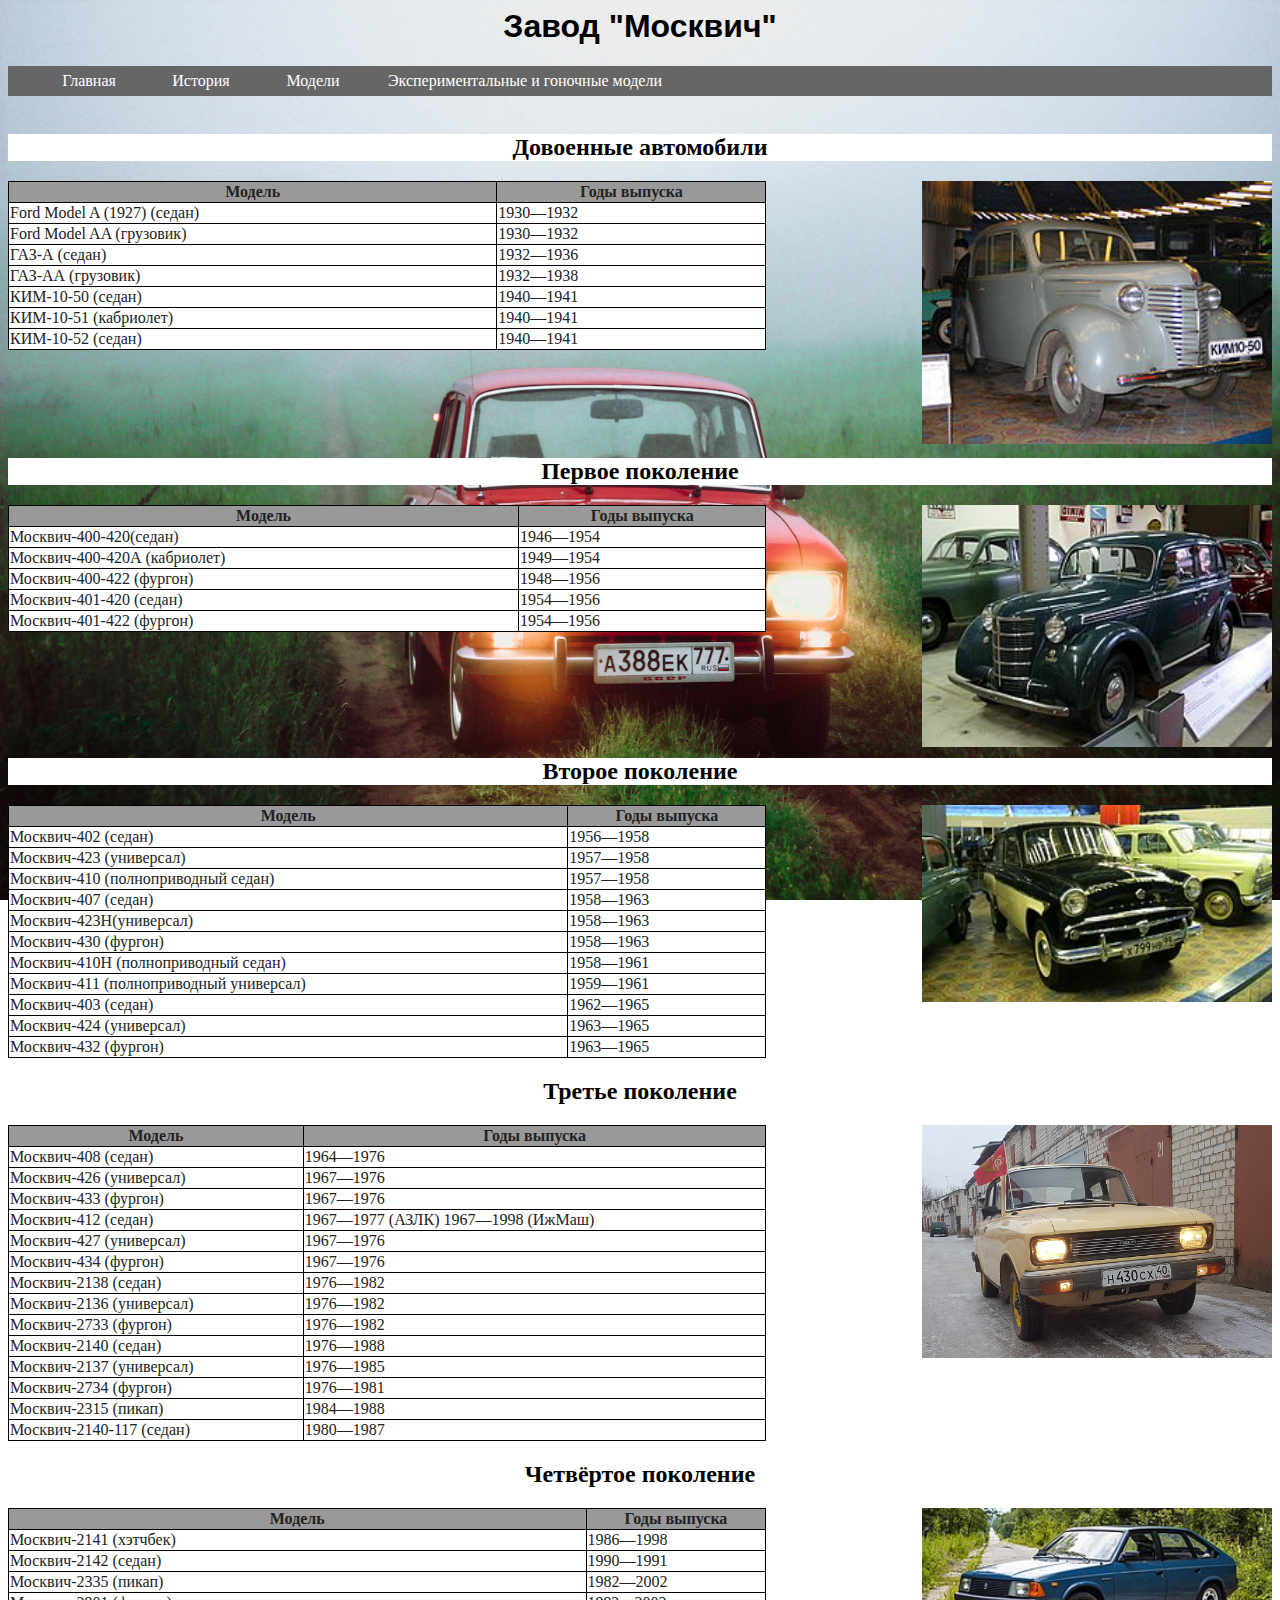
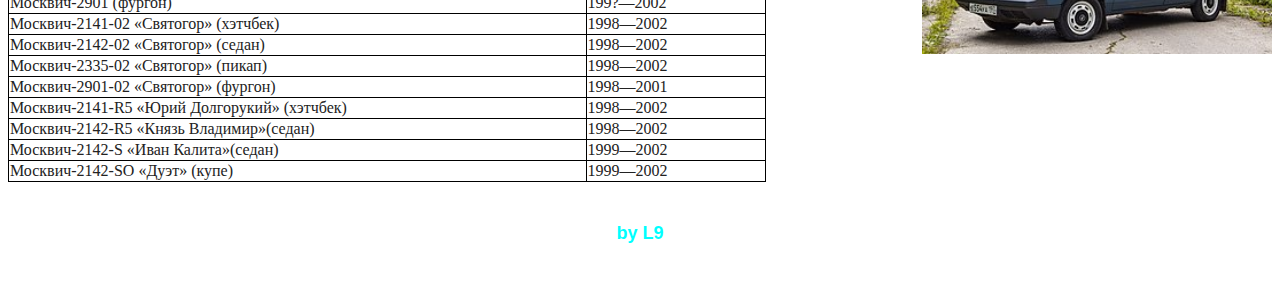
<file: moskvich/models.html>
<html>

<head>  
  <meta content="text/html; charset=utf-8" http-equiv="content-type">
  <title>Главная - Завод "Москвич"</title> 
  <link rel="stylesheet" href="index.css" media="all">
</head>

<body>

<h1>Завод "Москвич"</h1>


<ul id="menu">
<li><a href="index.html">Главная</a></li>
<li><a href="history.html">История</a></li>
<li><a href="models.html">Модели</a>
	<ul>
      <li><a href="models.html#old">Довоенные автомобили</a></li>
      <li><a href="models.html#1g">Первое поколение</a></li>
      <li><a href="models.html#2g">Второе поколение</a></li>
	  <li><a href="models.html#3g">Третье поколение</a></li>
	  <li><a href="models.html#4g">Четвёртое поколение</a></li>
    </ul>
</li>
<li class="long"><a href="exp.html">Экспериментальные и гоночные модели</a></li>
</ul>

<br>
<p><a name="old"></a></p>
<h2> Довоенные автомобили </h2>

<img class="pict" src="KIM-10.jpg"></img>

<table width="60%">
<tbody>
<tr> <th>Модель</th> <th>Годы выпуска</th> </tr>
<tr> <td>Ford Model A (1927) (седан)</td> <td>1930—1932</td> </tr>
<tr> <td>Ford Model AA (грузовик)</td> <td>1930—1932</td> </tr>
<tr> <td>ГАЗ-А (седан)</td> <td>1932—1936</td> </tr>
<tr> <td>ГАЗ-АА (грузовик)</td> <td>1932—1938</td> </tr>
<tr> <td>КИМ-10-50 (седан)</td> <td>1940—1941</td> </tr>
<tr> <td>КИМ-10-51 (кабриолет)</td> <td>1940—1941</td> </tr>
<tr> <td>КИМ-10-52 (седан)</td> <td>1940—1941</td> </tr>
</tbody>
</table>

<br><br><br><br>

<p><a name="1g"></a></p>
<h2> Первое поколение </h2>

<img class="pict" src="M-400.jpg"></img>

<table width="60%">
<tbody>
<tr> <th>Модель</th> <th>Годы выпуска</th> </tr>
<tr> <td>Москвич-400-420(седан)</td> <td>1946—1954</td> </tr>
<tr> <td>Москвич-400-420А (кабриолет)</td> <td>1949—1954 </td> </tr>
<tr> <td>Москвич-400-422 (фургон)</td> <td>1948—1956</td> </tr>
<tr> <td>Москвич-401-420 (седан)</td> <td>1954—1956</td> </tr>
<tr> <td>Москвич-401-422 (фургон)</td> <td>1954—1956</td> </tr>
</tbody>
</table>

<br><br><br><br><br>

<p><a name="2g"></a></p>
<h2> Второе поколение </h2>

<img class="pict" src="M-402.jpg"></img>

<table width="60%">
<tbody>
<tr> <th>Модель</th> <th>Годы выпуска</th> </tr>
<tr> <td>Москвич-402 (седан)</td> <td>1956—1958</td> </tr>
<tr> <td>Москвич-423 (универсал)</td> <td>1957—1958</td> </tr>
<tr> <td>Москвич-410 (полноприводный седан)</td> <td>1957—1958</td> </tr>
<tr> <td>Москвич-407 (седан)</td> <td>1958—1963</td> </tr>
<tr> <td>Москвич-423Н(универсал)</td> <td>1958—1963</td> </tr>
<tr> <td>Москвич-430 (фургон)</td> <td>1958—1963</td> </tr>
<tr> <td>Москвич-410Н (полноприводный седан)</td> <td>1958—1961</td> </tr>
<tr> <td>Москвич-411 (полноприводный универсал)</td> <td>1959—1961</td> </tr>
<tr> <td>Москвич-403 (седан)</td> <td>1962—1965</td> </tr>
<tr> <td>Москвич-424 (универсал)</td> <td>1963—1965</td> </tr>
<tr> <td>Москвич-432 (фургон)</td> <td>1963—1965</td> </tr>
</tbody>
</table>

<p><a name="3g"></a></p>
<h2> Третье поколение </h2>

<img class="pict" src="M-2140.jpg"></img>

<table width="60%">
<tbody>
<tr> <th>Модель</th> <th>Годы выпуска</th> </tr>
<tr> <td>Москвич-408 (седан)</td> <td>1964—1976</td> </tr>
<tr> <td>Москвич-426 (универсал)</td> <td>1967—1976</td> </tr>
<tr> <td>Москвич-433 (фургон)</td> <td>1967—1976</td> </tr>
<tr> <td>Москвич-412 (седан)</td> <td>1967—1977 (АЗЛК)  1967—1998 (ИжМаш)</td> </tr>
<tr> <td>Москвич-427 (универсал)</td> <td>1967—1976</td> </tr>
<tr> <td>Москвич-434 (фургон)</td> <td>1967—1976</td> </tr>
<tr> <td>Москвич-2138 (седан)</td> <td>1976—1982</td> </tr>
<tr> <td>Москвич-2136 (универсал)</td> <td>1976—1982</td> </tr>
<tr> <td>Москвич-2733 (фургон)</td> <td>1976—1982</td> </tr>
<tr> <td>Москвич-2140 (седан)</td> <td>1976—1988</td> </tr>
<tr> <td>Москвич-2137 (универсал)</td> <td>1976—1985</td> </tr>
<tr> <td>Москвич-2734  (фургон)</td> <td>1976—1981</td> </tr>
<tr> <td>Москвич-2315  (пикап)</td> <td>1984—1988</td> </tr>
<tr> <td>Москвич-2140-117 (седан)</td> <td>1980—1987</td></tr>
</tbody>
</table>

<p><a name="4g"></a></p>
<h2> Четвёртое поколение </h2>

<img class="pict" src="M-2141.jpg"></img>

<table width="60%">
<tbody>
<tr> <th>Модель</th> <th>Годы выпуска</th> </tr>
<tr> <td>Москвич-2141 (хэтчбек)</td> <td>1986—1998</td> </tr>
<tr> <td>Москвич-2142 (седан)</td> <td>1990—1991</td> </tr>
<tr> <td>Москвич-2335 (пикап)</td> <td>1982—2002</td> </tr>
<tr> <td>Москвич-2901 (фургон)</td> <td>199?—2002</td> </tr>
<tr> <td>Москвич-2141-02 «Святогор» (хэтчбек)</td><td>1998—2002</td> </tr>
<tr> <td>Москвич-2142-02 «Святогор» (седан)</td> <td>1998—2002</td> </tr>
<tr> <td>Москвич-2335-02 «Святогор» (пикап)</td> <td>1998—2002</td> </tr>
<tr> <td>Москвич-2901-02 «Святогор» (фургон)</td> <td>1998—2001</td> </tr>
<tr> <td>Москвич-2141-R5 «Юрий Долгорукий» (хэтчбек)</td> <td>1998—2002</td> </tr>
<tr> <td>Москвич-2142-R5 «Князь Владимир»(седан)</td> <td>1998—2002</td> </tr>
<tr> <td>Москвич-2142-S «Иван Калита»(седан)</td> <td>1999—2002</td> </tr>
<tr> <td>Москвич-2142-SO «Дуэт» (купе)</td> <td>1999—2002</td> </tr>
</tbody>
</table>


<h6>by L9</h6>
</body>

</html>
</file>
<file: moskvich/index.css>
body{
	background-size: 100% 100%;
	background-position: center;
	background-repeat: no-repeat;
	background-attachment: fixed;
	background-image: url(bg.jpg);
}

h1 {
	font-family: sans-serif;
	font-weight: bold;
	text-align: center;
	
}

h2 {
	text-align: center;
	background-color: #fff;
}

h6 {
	font-family: sans-serif;
	font-weight: bold;
	text-align: center;
	font-size: large;
	color: aqua;
}

#main {
	font-family: sans-serif;
	font-weight: normal;
	text-align: center;
	font-size: large;
	
}
	
#menu ul { 
	display: none; 
	background-color: #000;
	position: absolute;
	top: 100%;
}
#menu li:hover ul { display: block; }

#menu, #menu ul {
  margin: 0;
  padding: 0;
  list-style-type: none;
}
#menu li { 
	float: center; 
	position: relative;
	height: 100%;
}
#menu ul li { float: none; }

#menu li a {
  display: block;
  padding: 6px;
  width: 100px;
  color: #fff;
  text-decoration: none;
  text-align: center;
}

#menu li.long a {
	width: 300px;
}


#menu ul {
  display: none;
  position: absolute;
  top: 100%;
}
#menu li {
  float: left;
  position: relative;
}
#menu { 
	height: 30px; 
	background-color: #666;
	padding-left: 25px;
	min-width: 470px;
}

#menu ul li { float: none; }
#menu li:hover { background-color: #f90; }
#menu ul li:hover { background-color: #666; }

#list {
	background-color: rgba(200,200,200,0.75);
	font-size: large;
}


table {
	background-color: #fff;
	color: #222;
	margin: 1em 0;
	border: 1px solid #000;
	border-collapse: collapse;
}

th {
	background-color: #999;
	border: 1px solid #000;
}

td {
	border: 1px solid #000;
}

.pict {
	float: right;
	width: 350px;
}

p {
	background-color: rgba(200,200,200,0.75);
	font-size: large;
}
</file>
